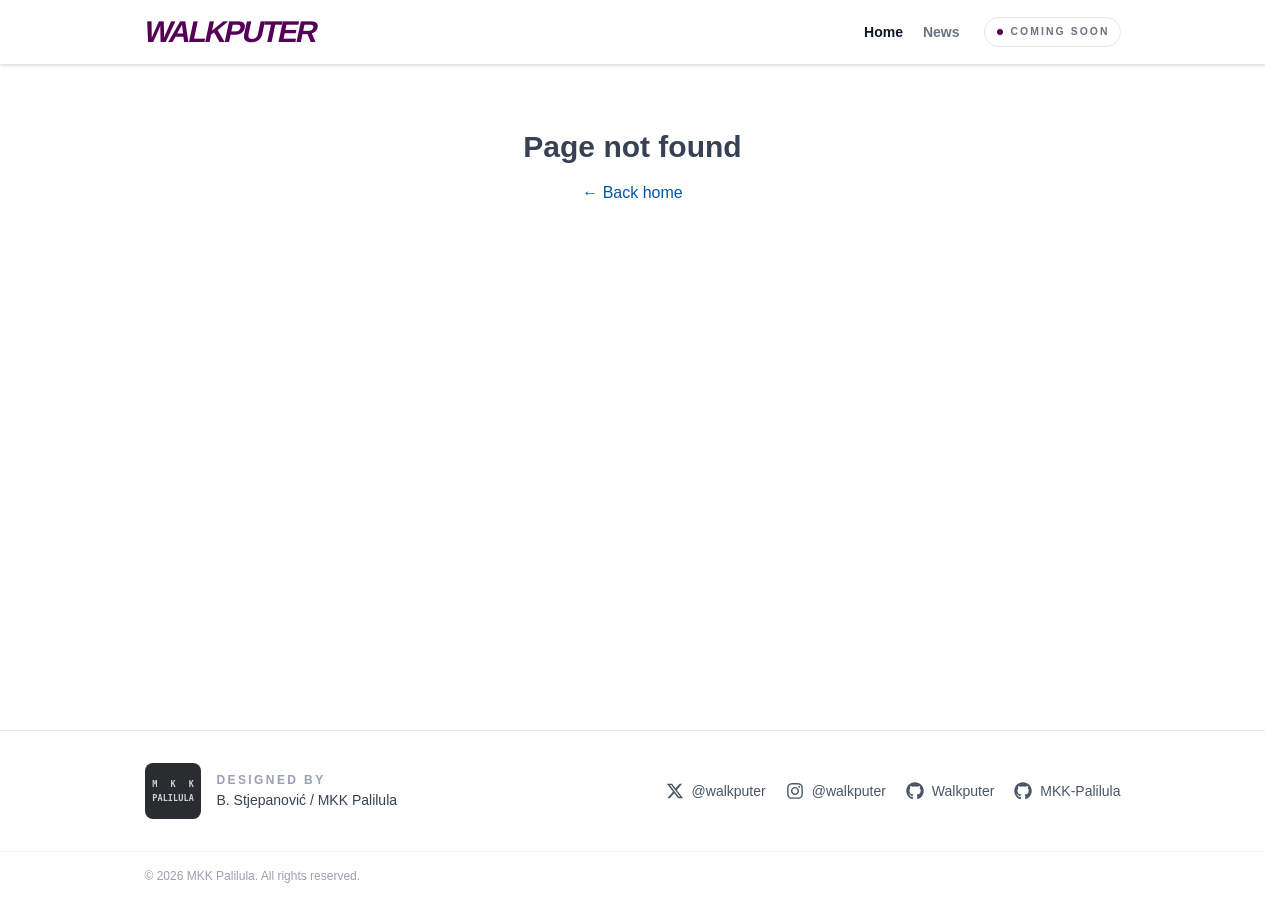
<file: index.html>
<!doctype html>
<html lang="en">
  <head>
    <meta charset="UTF-8" />
    <!-- The W from the wordmark: SVG for browsers that take it, the ICO and a
         48px-multiple PNG for search results, and the Apple touch icon. -->
    <link rel="icon" href="/favicon.ico" sizes="48x48" />
    <link rel="icon" type="image/svg+xml" href="/favicon.svg" />
    <link rel="icon" type="image/png" href="/favicon-96x96.png" sizes="96x96" />
    <link rel="apple-touch-icon" href="/apple-touch-icon.png" />
    <meta name="viewport" content="width=device-width, initial-scale=1.0" />
    <!-- The title, description, canonical URL and link-preview (Open Graph / X)
         tags are written per page by StaticPress, from `app.site` in
         StaticPress.config.tsx and each page's meta. -->
    <title>Walkputer — a pocket computer fantasy console by MKK Palilula</title>
    <meta data-sp-head name="description" content="Walkputer is a pocket computer fantasy console that runs on microcontrollers like the Raspberry Pi Pico, with its own code editor and compiler. Coming soon." />
    <meta data-sp-head name="robots" content="index, follow, max-image-preview:large" />
    <link data-sp-head rel="canonical" href="https://walkputer.com/" />
    <meta data-sp-head property="og:type" content="website" />
    <meta data-sp-head property="og:site_name" content="Walkputer" />
    <meta data-sp-head property="og:locale" content="en_US" />
    <meta data-sp-head property="og:title" content="Walkputer — a pocket computer fantasy console by MKK Palilula" />
    <meta data-sp-head property="og:description" content="Walkputer is a pocket computer fantasy console that runs on microcontrollers like the Raspberry Pi Pico, with its own code editor and compiler. Coming soon." />
    <meta data-sp-head property="og:url" content="https://walkputer.com/" />
    <meta data-sp-head property="og:image" content="https://walkputer.com/images/splash.png" />
    <meta data-sp-head property="og:image:alt" content="Walkputer's boot screen" />
    <meta data-sp-head property="og:image:width" content="640" />
    <meta data-sp-head property="og:image:height" content="480" />
    <meta data-sp-head name="twitter:card" content="summary_large_image" />
    <meta data-sp-head name="twitter:site" content="@walkputer" />
    <meta name="author" content="B. Stjepanović / MKK Palilula" />
    <link rel="alternate" type="text/plain" href="/llms.txt" title="LLM-readable summary" />
    <!-- Structured data for search engines and AI crawlers: the site, the
         device, who makes it. The plain-text version is /llms.txt. -->
    <script type="application/ld+json">
      {
        "@context": "https://schema.org",
        "@graph": [
          {
            "@type": "WebSite",
            "@id": "https://walkputer.com/#website",
            "url": "https://walkputer.com/",
            "name": "Walkputer",
            "inLanguage": "en",
            "publisher": { "@id": "https://mkk-palilula.com/#organization" },
            "about": { "@id": "https://walkputer.com/#product" }
          },
          {
            "@type": "Product",
            "@id": "https://walkputer.com/#product",
            "name": "Walkputer",
            "category": "Fantasy console",
            "description": "A pocket computer fantasy console — a small computer with simple, fixed limits, not just for games — that runs on microcontrollers like the Raspberry Pi Pico, in a Game Boy-like form factor with a D-pad and buttons under a 320×240 screen. It includes its own code editor and compiler, so programs are written and built on the device itself. Designed by B. Stjepanović / MKK Palilula. Coming soon.",
            "image": [
              "https://walkputer.com/images/splash.png",
              "https://walkputer.com/images/editor.png"
            ],
            "url": "https://walkputer.com/",
            "brand": { "@type": "Brand", "name": "Walkputer" },
            "manufacturer": { "@id": "https://mkk-palilula.com/#organization" },
            "sameAs": [
              "https://x.com/walkputer",
              "https://www.instagram.com/walkputer/",
              "https://github.com/Walkputer"
            ]
          },
          {
            "@type": "Organization",
            "@id": "https://mkk-palilula.com/#organization",
            "name": "MKK Palilula",
            "url": "https://mkk-palilula.com/",
            "logo": "https://mkk-palilula.com/logos/mkk-palilula-avatar.png",
            "sameAs": ["https://github.com/MKK-Palilula"]
          }
        ]
      }
    </script>
    <!-- Linked here (not imported from JS) so the prerendered HTML is styled
         without JavaScript, in both dev and the static build. -->
    <!-- Google tag (gtag.js) -->
    <script async src="https://www.googletagmanager.com/gtag/js?id=G-Z3KQYV33F5"></script>
    <script>
      window.dataLayer = window.dataLayer || [];
      function gtag(){dataLayer.push(arguments);}
      gtag('js', new Date());

      gtag('config', 'G-Z3KQYV33F5');
    </script>
    <script type="module" crossorigin src="/assets/index-7-iEKIUP.js"></script>
    <link rel="stylesheet" crossorigin href="/assets/index-C4h-mC7v.css">
  </head>
  <body>
    <div id="app"><div class="flex min-h-screen flex-col bg-white text-gray-900"><header class="sticky top-0 z-40 border-b border-gray-200 bg-white shadow-sm"><div class="mx-auto w-full max-w-5xl px-6 flex h-16 items-center justify-between gap-4"><a href="/" class="inline-flex items-center no-underline"><span class="inline-flex items-baseline gap-2 leading-none"><span class="inline-block -skew-x-12 text-3xl font-bold tracking-[-0.07em] text-brand-600">WALKPUTER</span></span></a><div class="flex items-center gap-6"><nav aria-label="Main"><ul class="flex items-center gap-5 text-sm font-semibold"><li><a href="/" aria-current="page" class="transition-colors text-gray-900">Home</a></li><li><a href="/news/" class="transition-colors text-gray-500 hover:text-gray-900">News</a></li></ul></nav><span class="hidden shrink-0 items-center gap-2 rounded-full border border-gray-200 py-1.5 pl-3 pr-[calc(0.75rem-0.2em)] text-[0.65rem] font-semibold uppercase tracking-[0.2em] text-gray-500 sm:inline-flex"><span class="h-1.5 w-1.5 rounded-full bg-brand-600 motion-safe:animate-pulse"></span>Coming soon</span></div></div></header><main class="mx-auto w-full max-w-5xl px-6 flex-1 py-16"><div class="mx-auto max-w-4xl"><div class="prose prose-slate prose-a:text-primary-600 prose-a:no-underline prose-a:hover:underline mx-auto max-w-2xl text-lg"><p>Walkputer is a pocket computer fantasy console. Like other fantasy consoles,
it&#39;s a small computer with simple, fixed limits. It includes its
own code editor, compiler and tools, so programs are written and built on the device
itself.</p>
<p>It runs on microcontrollers like the Raspberry Pi Pico, in a Game Boy-like
form factor: a D-pad and buttons under a 320×240 screen.</p>
</div><div class="mt-12 grid gap-8 sm:grid-cols-2"><figure><div class="rounded-2xl bg-gray-900 p-3 shadow-sm"><img src="/images/splash.png" width="640" height="480" alt="Walkputer's boot screen" class="block w-full rounded [image-rendering:pixelated]"/></div><figcaption class="mt-3 text-center text-sm text-gray-500">The boot screen</figcaption></figure><figure><div class="rounded-2xl bg-gray-900 p-3 shadow-sm"><img src="/images/editor.png" width="640" height="480" alt="The code editor with a function open and its edit menu" class="block w-full rounded [image-rendering:pixelated]"/></div><figcaption class="mt-3 text-center text-sm text-gray-500">The code editor: edits are picked from menus</figcaption></figure></div><p class="mx-auto mt-12 max-w-md text-center text-sm text-gray-500">Walkputer is coming soon. Updates on the hardware, the system and its apps are posted in the <a href="/news/" class="font-medium text-gray-700 underline decoration-gray-300 underline-offset-2 hover:text-gray-900 hover:decoration-gray-500">news</a> — you can also follow <a href="https://x.com/walkputer" target="_blank" rel="noopener noreferrer" class="font-medium text-gray-700 underline decoration-gray-300 underline-offset-2 hover:text-gray-900 hover:decoration-gray-500">@walkputer</a> on X or <a href="https://www.instagram.com/walkputer/" target="_blank" rel="noopener noreferrer" class="font-medium text-gray-700 underline decoration-gray-300 underline-offset-2 hover:text-gray-900 hover:decoration-gray-500">@walkputer</a> on Instagram.</p></div></main><footer class="border-t border-gray-200 bg-white text-sm text-gray-500"><div class="mx-auto w-full max-w-5xl px-6 flex flex-col items-center gap-6 py-8 sm:flex-row sm:justify-between"><a href="https://mkk-palilula.com" class="group flex items-center gap-4 no-underline"><img src="/logos/mkk-palilula-avatar.svg" alt width="56" height="56" class="h-14 w-14 rounded-lg"/><span class="flex flex-col gap-1 text-left leading-tight"><span class="text-xs font-semibold uppercase tracking-[0.2em] text-gray-400">Designed by</span><span class="font-medium text-gray-700 group-hover:text-gray-900">B. Stjepanović / MKK Palilula</span></span></a><ul class="flex flex-wrap items-center justify-center gap-x-5 gap-y-2"><li><a href="https://x.com/walkputer" target="_blank" rel="noopener noreferrer" class="flex items-center gap-2 text-gray-600 transition-colors hover:text-gray-900"><svg viewBox="0 0 512 512" width="18" height="18" fill="currentColor" role="img" aria-label="X" class="inline-block shrink-0"><title>X</title><path d="M389.2 48h70.6L305.6 224.2 487 464H345L233.7 318.6 106.5 464H35.8L200.7 275.5 26.8 48H172.4L272.9 180.9 389.2 48zM364.4 421.8h39.1L151.1 88h-42L364.4 421.8z"></path></svg>@walkputer</a></li><li><a href="https://www.instagram.com/walkputer/" target="_blank" rel="noopener noreferrer" class="flex items-center gap-2 text-gray-600 transition-colors hover:text-gray-900"><svg viewBox="0 0 448 512" width="18" height="18" fill="currentColor" role="img" aria-label="Instagram" class="inline-block shrink-0"><title>Instagram</title><path d="M224.1 141c-63.6 0-114.9 51.3-114.9 114.9s51.3 114.9 114.9 114.9S339 319.5 339 255.9 287.7 141 224.1 141zm0 189.6c-41.1 0-74.7-33.5-74.7-74.7s33.5-74.7 74.7-74.7 74.7 33.5 74.7 74.7-33.6 74.7-74.7 74.7zm146.4-194.3c0 14.9-12 26.8-26.8 26.8-14.9 0-26.8-12-26.8-26.8s12-26.8 26.8-26.8 26.8 12 26.8 26.8zm76.1 27.2c-1.7-35.9-9.9-67.7-36.2-93.9-26.2-26.2-58-34.4-93.9-36.2-37-2.1-147.9-2.1-184.9 0-35.8 1.7-67.6 9.9-93.9 36.1s-34.4 58-36.2 93.9c-2.1 37-2.1 147.9 0 184.9 1.7 35.9 9.9 67.7 36.2 93.9s58 34.4 93.9 36.2c37 2.1 147.9 2.1 184.9 0 35.9-1.7 67.7-9.9 93.9-36.2 26.2-26.2 34.4-58 36.2-93.9 2.1-37 2.1-147.8 0-184.8zM398.8 388c-7.8 19.6-22.9 34.7-42.6 42.6-29.5 11.7-99.5 9-132.1 9s-102.7 2.6-132.1-9c-19.6-7.8-34.7-22.9-42.6-42.6-11.7-29.5-9-99.5-9-132.1s-2.6-102.7 9-132.1c7.8-19.6 22.9-34.7 42.6-42.6 29.5-11.7 99.5-9 132.1-9s102.7-2.6 132.1 9c19.6 7.8 34.7 22.9 42.6 42.6 11.7 29.5 9 99.5 9 132.1s2.7 102.7-9 132.1z"></path></svg>@walkputer</a></li><li><a href="https://github.com/Walkputer" target="_blank" rel="noopener noreferrer" class="flex items-center gap-2 text-gray-600 transition-colors hover:text-gray-900"><svg viewBox="0 0 496 512" width="18" height="18" fill="currentColor" role="img" aria-label="GitHub" class="inline-block shrink-0"><title>GitHub</title><path d="M165.9 397.4c0 2-2.3 3.6-5.2 3.6-3.3.3-5.6-1.3-5.6-3.6 0-2 2.3-3.6 5.2-3.6 3-.3 5.6 1.3 5.6 3.6zm-31.1-4.5c-.7 2 1.3 4.3 4.3 4.9 2.6 1 5.6 0 6.2-2s-1.3-4.3-4.3-5.2c-2.6-.7-5.5.3-6.2 2.3zm44.2-1.7c-2.9.7-4.9 2.6-4.6 4.9.3 2 2.9 3.3 5.9 2.6 2.9-.7 4.9-2.6 4.6-4.6-.3-1.9-3-3.2-5.9-2.9zM244.8 8C106.1 8 0 113.3 0 252c0 110.9 69.8 205.8 169.5 239.2 12.8 2.3 17.3-5.6 17.3-12.1 0-6.2-.3-40.4-.3-61.4 0 0-70 15-84.7-29.8 0 0-11.4-29.1-27.8-36.6 0 0-22.9-15.7 1.6-15.4 0 0 24.9 2 38.6 25.8 21.9 38.6 58.6 27.5 72.9 20.9 2.3-16 8.8-27.1 16-33.7-55.9-6.2-112.3-14.3-112.3-110.5 0-27.5 7.6-41.3 23.6-58.9-2.6-6.5-11.1-33.3 2.6-67.9 20.9-6.5 69 27 69 27 20-5.6 41.5-8.5 62.8-8.5s42.8 2.9 62.8 8.5c0 0 48.1-33.6 69-27 13.7 34.7 5.2 61.4 2.6 67.9 16 17.7 25.8 31.5 25.8 58.9 0 96.5-58.9 104.2-114.8 110.5 9.2 7.9 17 22.9 17 46.4 0 33.7-.3 75.4-.3 83.6 0 6.5 4.6 14.4 17.3 12.1C428.2 457.8 496 362.9 496 252 496 113.3 383.5 8 244.8 8zM97.2 352.9c-1.3 1-1 3.3.7 5.2 1.6 1.6 3.9 2.3 5.2 1 1.3-1 1-3.3-.7-5.2-1.6-1.6-3.9-2.3-5.2-1zm-10.8-8.1c-.7 1.3.3 2.9 2.3 3.9 1.6 1 3.6.7 4.3-.7.7-1.3-.3-2.9-2.3-3.9-2-.6-3.6-.3-4.3.7zm32.4 35.6c-1.6 1.3-1 4.3 1.3 6.2 2.3 2.3 5.2 2.6 6.5 1 1.3-1.3.7-4.3-1.3-6.2-2.2-2.3-5.2-2.6-6.5-1zm-11.4-14.7c-1.6 1-1.6 3.6 0 5.9 1.6 2.3 4.3 3.3 5.6 2.3 1.6-1.3 1.6-3.9 0-6.2-1.4-2.3-4-3.3-5.6-2z"></path></svg>Walkputer</a></li><li><a href="https://github.com/MKK-Palilula" target="_blank" rel="noopener noreferrer" class="flex items-center gap-2 text-gray-600 transition-colors hover:text-gray-900"><svg viewBox="0 0 496 512" width="18" height="18" fill="currentColor" role="img" aria-label="GitHub" class="inline-block shrink-0"><title>GitHub</title><path d="M165.9 397.4c0 2-2.3 3.6-5.2 3.6-3.3.3-5.6-1.3-5.6-3.6 0-2 2.3-3.6 5.2-3.6 3-.3 5.6 1.3 5.6 3.6zm-31.1-4.5c-.7 2 1.3 4.3 4.3 4.9 2.6 1 5.6 0 6.2-2s-1.3-4.3-4.3-5.2c-2.6-.7-5.5.3-6.2 2.3zm44.2-1.7c-2.9.7-4.9 2.6-4.6 4.9.3 2 2.9 3.3 5.9 2.6 2.9-.7 4.9-2.6 4.6-4.6-.3-1.9-3-3.2-5.9-2.9zM244.8 8C106.1 8 0 113.3 0 252c0 110.9 69.8 205.8 169.5 239.2 12.8 2.3 17.3-5.6 17.3-12.1 0-6.2-.3-40.4-.3-61.4 0 0-70 15-84.7-29.8 0 0-11.4-29.1-27.8-36.6 0 0-22.9-15.7 1.6-15.4 0 0 24.9 2 38.6 25.8 21.9 38.6 58.6 27.5 72.9 20.9 2.3-16 8.8-27.1 16-33.7-55.9-6.2-112.3-14.3-112.3-110.5 0-27.5 7.6-41.3 23.6-58.9-2.6-6.5-11.1-33.3 2.6-67.9 20.9-6.5 69 27 69 27 20-5.6 41.5-8.5 62.8-8.5s42.8 2.9 62.8 8.5c0 0 48.1-33.6 69-27 13.7 34.7 5.2 61.4 2.6 67.9 16 17.7 25.8 31.5 25.8 58.9 0 96.5-58.9 104.2-114.8 110.5 9.2 7.9 17 22.9 17 46.4 0 33.7-.3 75.4-.3 83.6 0 6.5 4.6 14.4 17.3 12.1C428.2 457.8 496 362.9 496 252 496 113.3 383.5 8 244.8 8zM97.2 352.9c-1.3 1-1 3.3.7 5.2 1.6 1.6 3.9 2.3 5.2 1 1.3-1 1-3.3-.7-5.2-1.6-1.6-3.9-2.3-5.2-1zm-10.8-8.1c-.7 1.3.3 2.9 2.3 3.9 1.6 1 3.6.7 4.3-.7.7-1.3-.3-2.9-2.3-3.9-2-.6-3.6-.3-4.3.7zm32.4 35.6c-1.6 1.3-1 4.3 1.3 6.2 2.3 2.3 5.2 2.6 6.5 1 1.3-1.3.7-4.3-1.3-6.2-2.2-2.3-5.2-2.6-6.5-1zm-11.4-14.7c-1.6 1-1.6 3.6 0 5.9 1.6 2.3 4.3 3.3 5.6 2.3 1.6-1.3 1.6-3.9 0-6.2-1.4-2.3-4-3.3-5.6-2z"></path></svg>MKK-Palilula</a></li></ul></div><div class="border-t border-gray-100"><div class="mx-auto w-full max-w-5xl px-6 py-4 text-center text-xs text-gray-400 sm:text-left">© 2026 MKK Palilula. All rights reserved.</div></div></footer></div><script type="isodata"></script></div>
    <!-- StaticPress injects the client entry (it imports ./src/site.config). -->
  </body>
</html>
</file>
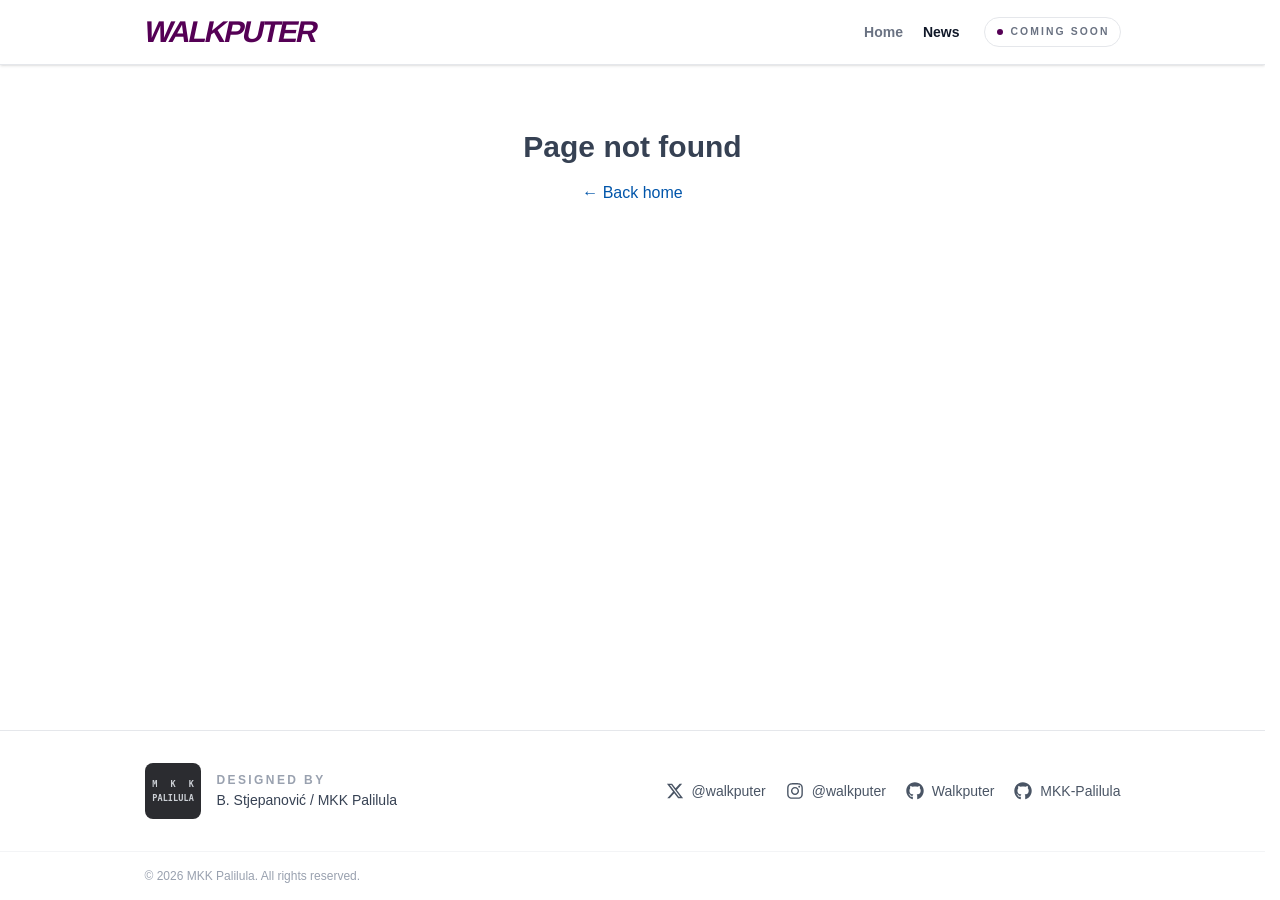
<file: news/index.html>
<!doctype html>
<html lang="en">
  <head>
    <meta charset="UTF-8" />
    <!-- The W from the wordmark: SVG for browsers that take it, the ICO and a
         48px-multiple PNG for search results, and the Apple touch icon. -->
    <link rel="icon" href="/favicon.ico" sizes="48x48" />
    <link rel="icon" type="image/svg+xml" href="/favicon.svg" />
    <link rel="icon" type="image/png" href="/favicon-96x96.png" sizes="96x96" />
    <link rel="apple-touch-icon" href="/apple-touch-icon.png" />
    <meta name="viewport" content="width=device-width, initial-scale=1.0" />
    <!-- The title, description, canonical URL and link-preview (Open Graph / X)
         tags are written per page by StaticPress, from `app.site` in
         StaticPress.config.tsx and each page's meta. -->
    <title>News — Walkputer</title>
    <meta data-sp-head name="description" content="Updates on Walkputer, the pocket computer fantasy console: where it stands and what's next." />
    <meta data-sp-head name="robots" content="index, follow, max-image-preview:large" />
    <link data-sp-head rel="canonical" href="https://walkputer.com/news/" />
    <meta data-sp-head property="og:type" content="website" />
    <meta data-sp-head property="og:site_name" content="Walkputer" />
    <meta data-sp-head property="og:locale" content="en_US" />
    <meta data-sp-head property="og:title" content="News" />
    <meta data-sp-head property="og:description" content="Updates on Walkputer, the pocket computer fantasy console: where it stands and what's next." />
    <meta data-sp-head property="og:url" content="https://walkputer.com/news/" />
    <meta data-sp-head property="og:image" content="https://walkputer.com/images/splash.png" />
    <meta data-sp-head property="og:image:alt" content="Walkputer's boot screen" />
    <meta data-sp-head property="og:image:width" content="640" />
    <meta data-sp-head property="og:image:height" content="480" />
    <meta data-sp-head name="twitter:card" content="summary_large_image" />
    <meta data-sp-head name="twitter:site" content="@walkputer" />
    <meta name="author" content="B. Stjepanović / MKK Palilula" />
    <link rel="alternate" type="text/plain" href="/llms.txt" title="LLM-readable summary" />
    <!-- Structured data for search engines and AI crawlers: the site, the
         device, who makes it. The plain-text version is /llms.txt. -->
    <script type="application/ld+json">
      {
        "@context": "https://schema.org",
        "@graph": [
          {
            "@type": "WebSite",
            "@id": "https://walkputer.com/#website",
            "url": "https://walkputer.com/",
            "name": "Walkputer",
            "inLanguage": "en",
            "publisher": { "@id": "https://mkk-palilula.com/#organization" },
            "about": { "@id": "https://walkputer.com/#product" }
          },
          {
            "@type": "Product",
            "@id": "https://walkputer.com/#product",
            "name": "Walkputer",
            "category": "Fantasy console",
            "description": "A pocket computer fantasy console — a small computer with simple, fixed limits, not just for games — that runs on microcontrollers like the Raspberry Pi Pico, in a Game Boy-like form factor with a D-pad and buttons under a 320×240 screen. It includes its own code editor and compiler, so programs are written and built on the device itself. Designed by B. Stjepanović / MKK Palilula. Coming soon.",
            "image": [
              "https://walkputer.com/images/splash.png",
              "https://walkputer.com/images/editor.png"
            ],
            "url": "https://walkputer.com/",
            "brand": { "@type": "Brand", "name": "Walkputer" },
            "manufacturer": { "@id": "https://mkk-palilula.com/#organization" },
            "sameAs": [
              "https://x.com/walkputer",
              "https://www.instagram.com/walkputer/",
              "https://github.com/Walkputer"
            ]
          },
          {
            "@type": "Organization",
            "@id": "https://mkk-palilula.com/#organization",
            "name": "MKK Palilula",
            "url": "https://mkk-palilula.com/",
            "logo": "https://mkk-palilula.com/logos/mkk-palilula-avatar.png",
            "sameAs": ["https://github.com/MKK-Palilula"]
          }
        ]
      }
    </script>
    <!-- Linked here (not imported from JS) so the prerendered HTML is styled
         without JavaScript, in both dev and the static build. -->
    <!-- Google tag (gtag.js) -->
    <script async src="https://www.googletagmanager.com/gtag/js?id=G-Z3KQYV33F5"></script>
    <script>
      window.dataLayer = window.dataLayer || [];
      function gtag(){dataLayer.push(arguments);}
      gtag('js', new Date());

      gtag('config', 'G-Z3KQYV33F5');
    </script>
    <script type="module" crossorigin src="/assets/index-7-iEKIUP.js"></script>
    <link rel="stylesheet" crossorigin href="/assets/index-C4h-mC7v.css">
  </head>
  <body>
    <div id="app"><div class="flex min-h-screen flex-col bg-white text-gray-900"><header class="sticky top-0 z-40 border-b border-gray-200 bg-white shadow-sm"><div class="mx-auto w-full max-w-5xl px-6 flex h-16 items-center justify-between gap-4"><a href="/" class="inline-flex items-center no-underline"><span class="inline-flex items-baseline gap-2 leading-none"><span class="inline-block -skew-x-12 text-3xl font-bold tracking-[-0.07em] text-brand-600">WALKPUTER</span></span></a><div class="flex items-center gap-6"><nav aria-label="Main"><ul class="flex items-center gap-5 text-sm font-semibold"><li><a href="/" class="transition-colors text-gray-500 hover:text-gray-900">Home</a></li><li><a href="/news/" aria-current="page" class="transition-colors text-gray-900">News</a></li></ul></nav><span class="hidden shrink-0 items-center gap-2 rounded-full border border-gray-200 py-1.5 pl-3 pr-[calc(0.75rem-0.2em)] text-[0.65rem] font-semibold uppercase tracking-[0.2em] text-gray-500 sm:inline-flex"><span class="h-1.5 w-1.5 rounded-full bg-brand-600 motion-safe:animate-pulse"></span>Coming soon</span></div></div></header><main class="mx-auto w-full max-w-5xl px-6 flex-1 py-16"><div class="mx-auto flex max-w-4xl flex-col gap-10 lg:flex-row lg:items-start"><div class="min-w-0 flex-1"><ul class="divide-y divide-gray-200"><li class="py-6 first:pt-0"><a href="/news/walkputer-state-and-roadmap/" class="group block"><time datetime="2026-11-16" class="text-xs font-semibold uppercase tracking-[0.15em] text-gray-500">November 16, 2026</time><h2 class="mt-1 text-xl font-semibold text-gray-800 group-hover:text-primary-600">Walkputer: where it stands and what's next</h2><p class="mt-2 max-w-2xl leading-relaxed text-gray-600">Walkputer now builds its own software on the device. Here's the state of the software and the hardware, and the roadmap to the first release and beyond.</p></a></li></ul></div><aside class="space-y-8 lg:w-60 lg:shrink-0"><div><p class="text-xs font-semibold uppercase tracking-[0.2em] text-gray-500">Follow</p><ul class="mt-3 grid grid-cols-2 gap-1 lg:grid-cols-1"><li><a href="https://x.com/walkputer" target="_blank" rel="noopener noreferrer" class="flex items-center gap-2 rounded-md px-2 py-1 text-gray-700 transition-colors hover:bg-gray-100 hover:text-primary-700"><span class="flex h-6 w-6 shrink-0 items-center justify-center"><svg viewBox="0 0 512 512" width="18" height="18" fill="currentColor" aria-hidden="true" class="inline-block shrink-0"><path d="M389.2 48h70.6L305.6 224.2 487 464H345L233.7 318.6 106.5 464H35.8L200.7 275.5 26.8 48H172.4L272.9 180.9 389.2 48zM364.4 421.8h39.1L151.1 88h-42L364.4 421.8z"></path></svg></span>@walkputer</a></li><li><a href="https://www.instagram.com/walkputer/" target="_blank" rel="noopener noreferrer" class="flex items-center gap-2 rounded-md px-2 py-1 text-gray-700 transition-colors hover:bg-gray-100 hover:text-primary-700"><span class="flex h-6 w-6 shrink-0 items-center justify-center"><svg viewBox="0 0 448 512" width="18" height="18" fill="currentColor" aria-hidden="true" class="inline-block shrink-0"><path d="M224.1 141c-63.6 0-114.9 51.3-114.9 114.9s51.3 114.9 114.9 114.9S339 319.5 339 255.9 287.7 141 224.1 141zm0 189.6c-41.1 0-74.7-33.5-74.7-74.7s33.5-74.7 74.7-74.7 74.7 33.5 74.7 74.7-33.6 74.7-74.7 74.7zm146.4-194.3c0 14.9-12 26.8-26.8 26.8-14.9 0-26.8-12-26.8-26.8s12-26.8 26.8-26.8 26.8 12 26.8 26.8zm76.1 27.2c-1.7-35.9-9.9-67.7-36.2-93.9-26.2-26.2-58-34.4-93.9-36.2-37-2.1-147.9-2.1-184.9 0-35.8 1.7-67.6 9.9-93.9 36.1s-34.4 58-36.2 93.9c-2.1 37-2.1 147.9 0 184.9 1.7 35.9 9.9 67.7 36.2 93.9s58 34.4 93.9 36.2c37 2.1 147.9 2.1 184.9 0 35.9-1.7 67.7-9.9 93.9-36.2 26.2-26.2 34.4-58 36.2-93.9 2.1-37 2.1-147.8 0-184.8zM398.8 388c-7.8 19.6-22.9 34.7-42.6 42.6-29.5 11.7-99.5 9-132.1 9s-102.7 2.6-132.1-9c-19.6-7.8-34.7-22.9-42.6-42.6-11.7-29.5-9-99.5-9-132.1s-2.6-102.7 9-132.1c7.8-19.6 22.9-34.7 42.6-42.6 29.5-11.7 99.5-9 132.1-9s102.7-2.6 132.1 9c19.6 7.8 34.7 22.9 42.6 42.6 11.7 29.5 9 99.5 9 132.1s2.7 102.7-9 132.1z"></path></svg></span>@walkputer</a></li><li><a href="https://github.com/Walkputer" target="_blank" rel="noopener noreferrer" class="flex items-center gap-2 rounded-md px-2 py-1 text-gray-700 transition-colors hover:bg-gray-100 hover:text-primary-700"><span class="flex h-6 w-6 shrink-0 items-center justify-center"><svg viewBox="0 0 496 512" width="18" height="18" fill="currentColor" aria-hidden="true" class="inline-block shrink-0"><path d="M165.9 397.4c0 2-2.3 3.6-5.2 3.6-3.3.3-5.6-1.3-5.6-3.6 0-2 2.3-3.6 5.2-3.6 3-.3 5.6 1.3 5.6 3.6zm-31.1-4.5c-.7 2 1.3 4.3 4.3 4.9 2.6 1 5.6 0 6.2-2s-1.3-4.3-4.3-5.2c-2.6-.7-5.5.3-6.2 2.3zm44.2-1.7c-2.9.7-4.9 2.6-4.6 4.9.3 2 2.9 3.3 5.9 2.6 2.9-.7 4.9-2.6 4.6-4.6-.3-1.9-3-3.2-5.9-2.9zM244.8 8C106.1 8 0 113.3 0 252c0 110.9 69.8 205.8 169.5 239.2 12.8 2.3 17.3-5.6 17.3-12.1 0-6.2-.3-40.4-.3-61.4 0 0-70 15-84.7-29.8 0 0-11.4-29.1-27.8-36.6 0 0-22.9-15.7 1.6-15.4 0 0 24.9 2 38.6 25.8 21.9 38.6 58.6 27.5 72.9 20.9 2.3-16 8.8-27.1 16-33.7-55.9-6.2-112.3-14.3-112.3-110.5 0-27.5 7.6-41.3 23.6-58.9-2.6-6.5-11.1-33.3 2.6-67.9 20.9-6.5 69 27 69 27 20-5.6 41.5-8.5 62.8-8.5s42.8 2.9 62.8 8.5c0 0 48.1-33.6 69-27 13.7 34.7 5.2 61.4 2.6 67.9 16 17.7 25.8 31.5 25.8 58.9 0 96.5-58.9 104.2-114.8 110.5 9.2 7.9 17 22.9 17 46.4 0 33.7-.3 75.4-.3 83.6 0 6.5 4.6 14.4 17.3 12.1C428.2 457.8 496 362.9 496 252 496 113.3 383.5 8 244.8 8zM97.2 352.9c-1.3 1-1 3.3.7 5.2 1.6 1.6 3.9 2.3 5.2 1 1.3-1 1-3.3-.7-5.2-1.6-1.6-3.9-2.3-5.2-1zm-10.8-8.1c-.7 1.3.3 2.9 2.3 3.9 1.6 1 3.6.7 4.3-.7.7-1.3-.3-2.9-2.3-3.9-2-.6-3.6-.3-4.3.7zm32.4 35.6c-1.6 1.3-1 4.3 1.3 6.2 2.3 2.3 5.2 2.6 6.5 1 1.3-1.3.7-4.3-1.3-6.2-2.2-2.3-5.2-2.6-6.5-1zm-11.4-14.7c-1.6 1-1.6 3.6 0 5.9 1.6 2.3 4.3 3.3 5.6 2.3 1.6-1.3 1.6-3.9 0-6.2-1.4-2.3-4-3.3-5.6-2z"></path></svg></span>Walkputer</a></li><li><a href="https://github.com/MKK-Palilula" target="_blank" rel="noopener noreferrer" class="flex items-center gap-2 rounded-md px-2 py-1 text-gray-700 transition-colors hover:bg-gray-100 hover:text-primary-700"><span class="flex h-6 w-6 shrink-0 items-center justify-center"><svg viewBox="0 0 496 512" width="18" height="18" fill="currentColor" aria-hidden="true" class="inline-block shrink-0"><path d="M165.9 397.4c0 2-2.3 3.6-5.2 3.6-3.3.3-5.6-1.3-5.6-3.6 0-2 2.3-3.6 5.2-3.6 3-.3 5.6 1.3 5.6 3.6zm-31.1-4.5c-.7 2 1.3 4.3 4.3 4.9 2.6 1 5.6 0 6.2-2s-1.3-4.3-4.3-5.2c-2.6-.7-5.5.3-6.2 2.3zm44.2-1.7c-2.9.7-4.9 2.6-4.6 4.9.3 2 2.9 3.3 5.9 2.6 2.9-.7 4.9-2.6 4.6-4.6-.3-1.9-3-3.2-5.9-2.9zM244.8 8C106.1 8 0 113.3 0 252c0 110.9 69.8 205.8 169.5 239.2 12.8 2.3 17.3-5.6 17.3-12.1 0-6.2-.3-40.4-.3-61.4 0 0-70 15-84.7-29.8 0 0-11.4-29.1-27.8-36.6 0 0-22.9-15.7 1.6-15.4 0 0 24.9 2 38.6 25.8 21.9 38.6 58.6 27.5 72.9 20.9 2.3-16 8.8-27.1 16-33.7-55.9-6.2-112.3-14.3-112.3-110.5 0-27.5 7.6-41.3 23.6-58.9-2.6-6.5-11.1-33.3 2.6-67.9 20.9-6.5 69 27 69 27 20-5.6 41.5-8.5 62.8-8.5s42.8 2.9 62.8 8.5c0 0 48.1-33.6 69-27 13.7 34.7 5.2 61.4 2.6 67.9 16 17.7 25.8 31.5 25.8 58.9 0 96.5-58.9 104.2-114.8 110.5 9.2 7.9 17 22.9 17 46.4 0 33.7-.3 75.4-.3 83.6 0 6.5 4.6 14.4 17.3 12.1C428.2 457.8 496 362.9 496 252 496 113.3 383.5 8 244.8 8zM97.2 352.9c-1.3 1-1 3.3.7 5.2 1.6 1.6 3.9 2.3 5.2 1 1.3-1 1-3.3-.7-5.2-1.6-1.6-3.9-2.3-5.2-1zm-10.8-8.1c-.7 1.3.3 2.9 2.3 3.9 1.6 1 3.6.7 4.3-.7.7-1.3-.3-2.9-2.3-3.9-2-.6-3.6-.3-4.3.7zm32.4 35.6c-1.6 1.3-1 4.3 1.3 6.2 2.3 2.3 5.2 2.6 6.5 1 1.3-1.3.7-4.3-1.3-6.2-2.2-2.3-5.2-2.6-6.5-1zm-11.4-14.7c-1.6 1-1.6 3.6 0 5.9 1.6 2.3 4.3 3.3 5.6 2.3 1.6-1.3 1.6-3.9 0-6.2-1.4-2.3-4-3.3-5.6-2z"></path></svg></span>MKK-Palilula</a></li></ul></div></aside></div></main><footer class="border-t border-gray-200 bg-white text-sm text-gray-500"><div class="mx-auto w-full max-w-5xl px-6 flex flex-col items-center gap-6 py-8 sm:flex-row sm:justify-between"><a href="https://mkk-palilula.com" class="group flex items-center gap-4 no-underline"><img src="/logos/mkk-palilula-avatar.svg" alt width="56" height="56" class="h-14 w-14 rounded-lg"/><span class="flex flex-col gap-1 text-left leading-tight"><span class="text-xs font-semibold uppercase tracking-[0.2em] text-gray-400">Designed by</span><span class="font-medium text-gray-700 group-hover:text-gray-900">B. Stjepanović / MKK Palilula</span></span></a><ul class="flex flex-wrap items-center justify-center gap-x-5 gap-y-2"><li><a href="https://x.com/walkputer" target="_blank" rel="noopener noreferrer" class="flex items-center gap-2 text-gray-600 transition-colors hover:text-gray-900"><svg viewBox="0 0 512 512" width="18" height="18" fill="currentColor" role="img" aria-label="X" class="inline-block shrink-0"><title>X</title><path d="M389.2 48h70.6L305.6 224.2 487 464H345L233.7 318.6 106.5 464H35.8L200.7 275.5 26.8 48H172.4L272.9 180.9 389.2 48zM364.4 421.8h39.1L151.1 88h-42L364.4 421.8z"></path></svg>@walkputer</a></li><li><a href="https://www.instagram.com/walkputer/" target="_blank" rel="noopener noreferrer" class="flex items-center gap-2 text-gray-600 transition-colors hover:text-gray-900"><svg viewBox="0 0 448 512" width="18" height="18" fill="currentColor" role="img" aria-label="Instagram" class="inline-block shrink-0"><title>Instagram</title><path d="M224.1 141c-63.6 0-114.9 51.3-114.9 114.9s51.3 114.9 114.9 114.9S339 319.5 339 255.9 287.7 141 224.1 141zm0 189.6c-41.1 0-74.7-33.5-74.7-74.7s33.5-74.7 74.7-74.7 74.7 33.5 74.7 74.7-33.6 74.7-74.7 74.7zm146.4-194.3c0 14.9-12 26.8-26.8 26.8-14.9 0-26.8-12-26.8-26.8s12-26.8 26.8-26.8 26.8 12 26.8 26.8zm76.1 27.2c-1.7-35.9-9.9-67.7-36.2-93.9-26.2-26.2-58-34.4-93.9-36.2-37-2.1-147.9-2.1-184.9 0-35.8 1.7-67.6 9.9-93.9 36.1s-34.4 58-36.2 93.9c-2.1 37-2.1 147.9 0 184.9 1.7 35.9 9.9 67.7 36.2 93.9s58 34.4 93.9 36.2c37 2.1 147.9 2.1 184.9 0 35.9-1.7 67.7-9.9 93.9-36.2 26.2-26.2 34.4-58 36.2-93.9 2.1-37 2.1-147.8 0-184.8zM398.8 388c-7.8 19.6-22.9 34.7-42.6 42.6-29.5 11.7-99.5 9-132.1 9s-102.7 2.6-132.1-9c-19.6-7.8-34.7-22.9-42.6-42.6-11.7-29.5-9-99.5-9-132.1s-2.6-102.7 9-132.1c7.8-19.6 22.9-34.7 42.6-42.6 29.5-11.7 99.5-9 132.1-9s102.7-2.6 132.1 9c19.6 7.8 34.7 22.9 42.6 42.6 11.7 29.5 9 99.5 9 132.1s2.7 102.7-9 132.1z"></path></svg>@walkputer</a></li><li><a href="https://github.com/Walkputer" target="_blank" rel="noopener noreferrer" class="flex items-center gap-2 text-gray-600 transition-colors hover:text-gray-900"><svg viewBox="0 0 496 512" width="18" height="18" fill="currentColor" role="img" aria-label="GitHub" class="inline-block shrink-0"><title>GitHub</title><path d="M165.9 397.4c0 2-2.3 3.6-5.2 3.6-3.3.3-5.6-1.3-5.6-3.6 0-2 2.3-3.6 5.2-3.6 3-.3 5.6 1.3 5.6 3.6zm-31.1-4.5c-.7 2 1.3 4.3 4.3 4.9 2.6 1 5.6 0 6.2-2s-1.3-4.3-4.3-5.2c-2.6-.7-5.5.3-6.2 2.3zm44.2-1.7c-2.9.7-4.9 2.6-4.6 4.9.3 2 2.9 3.3 5.9 2.6 2.9-.7 4.9-2.6 4.6-4.6-.3-1.9-3-3.2-5.9-2.9zM244.8 8C106.1 8 0 113.3 0 252c0 110.9 69.8 205.8 169.5 239.2 12.8 2.3 17.3-5.6 17.3-12.1 0-6.2-.3-40.4-.3-61.4 0 0-70 15-84.7-29.8 0 0-11.4-29.1-27.8-36.6 0 0-22.9-15.7 1.6-15.4 0 0 24.9 2 38.6 25.8 21.9 38.6 58.6 27.5 72.9 20.9 2.3-16 8.8-27.1 16-33.7-55.9-6.2-112.3-14.3-112.3-110.5 0-27.5 7.6-41.3 23.6-58.9-2.6-6.5-11.1-33.3 2.6-67.9 20.9-6.5 69 27 69 27 20-5.6 41.5-8.5 62.8-8.5s42.8 2.9 62.8 8.5c0 0 48.1-33.6 69-27 13.7 34.7 5.2 61.4 2.6 67.9 16 17.7 25.8 31.5 25.8 58.9 0 96.5-58.9 104.2-114.8 110.5 9.2 7.9 17 22.9 17 46.4 0 33.7-.3 75.4-.3 83.6 0 6.5 4.6 14.4 17.3 12.1C428.2 457.8 496 362.9 496 252 496 113.3 383.5 8 244.8 8zM97.2 352.9c-1.3 1-1 3.3.7 5.2 1.6 1.6 3.9 2.3 5.2 1 1.3-1 1-3.3-.7-5.2-1.6-1.6-3.9-2.3-5.2-1zm-10.8-8.1c-.7 1.3.3 2.9 2.3 3.9 1.6 1 3.6.7 4.3-.7.7-1.3-.3-2.9-2.3-3.9-2-.6-3.6-.3-4.3.7zm32.4 35.6c-1.6 1.3-1 4.3 1.3 6.2 2.3 2.3 5.2 2.6 6.5 1 1.3-1.3.7-4.3-1.3-6.2-2.2-2.3-5.2-2.6-6.5-1zm-11.4-14.7c-1.6 1-1.6 3.6 0 5.9 1.6 2.3 4.3 3.3 5.6 2.3 1.6-1.3 1.6-3.9 0-6.2-1.4-2.3-4-3.3-5.6-2z"></path></svg>Walkputer</a></li><li><a href="https://github.com/MKK-Palilula" target="_blank" rel="noopener noreferrer" class="flex items-center gap-2 text-gray-600 transition-colors hover:text-gray-900"><svg viewBox="0 0 496 512" width="18" height="18" fill="currentColor" role="img" aria-label="GitHub" class="inline-block shrink-0"><title>GitHub</title><path d="M165.9 397.4c0 2-2.3 3.6-5.2 3.6-3.3.3-5.6-1.3-5.6-3.6 0-2 2.3-3.6 5.2-3.6 3-.3 5.6 1.3 5.6 3.6zm-31.1-4.5c-.7 2 1.3 4.3 4.3 4.9 2.6 1 5.6 0 6.2-2s-1.3-4.3-4.3-5.2c-2.6-.7-5.5.3-6.2 2.3zm44.2-1.7c-2.9.7-4.9 2.6-4.6 4.9.3 2 2.9 3.3 5.9 2.6 2.9-.7 4.9-2.6 4.6-4.6-.3-1.9-3-3.2-5.9-2.9zM244.8 8C106.1 8 0 113.3 0 252c0 110.9 69.8 205.8 169.5 239.2 12.8 2.3 17.3-5.6 17.3-12.1 0-6.2-.3-40.4-.3-61.4 0 0-70 15-84.7-29.8 0 0-11.4-29.1-27.8-36.6 0 0-22.9-15.7 1.6-15.4 0 0 24.9 2 38.6 25.8 21.9 38.6 58.6 27.5 72.9 20.9 2.3-16 8.8-27.1 16-33.7-55.9-6.2-112.3-14.3-112.3-110.5 0-27.5 7.6-41.3 23.6-58.9-2.6-6.5-11.1-33.3 2.6-67.9 20.9-6.5 69 27 69 27 20-5.6 41.5-8.5 62.8-8.5s42.8 2.9 62.8 8.5c0 0 48.1-33.6 69-27 13.7 34.7 5.2 61.4 2.6 67.9 16 17.7 25.8 31.5 25.8 58.9 0 96.5-58.9 104.2-114.8 110.5 9.2 7.9 17 22.9 17 46.4 0 33.7-.3 75.4-.3 83.6 0 6.5 4.6 14.4 17.3 12.1C428.2 457.8 496 362.9 496 252 496 113.3 383.5 8 244.8 8zM97.2 352.9c-1.3 1-1 3.3.7 5.2 1.6 1.6 3.9 2.3 5.2 1 1.3-1 1-3.3-.7-5.2-1.6-1.6-3.9-2.3-5.2-1zm-10.8-8.1c-.7 1.3.3 2.9 2.3 3.9 1.6 1 3.6.7 4.3-.7.7-1.3-.3-2.9-2.3-3.9-2-.6-3.6-.3-4.3.7zm32.4 35.6c-1.6 1.3-1 4.3 1.3 6.2 2.3 2.3 5.2 2.6 6.5 1 1.3-1.3.7-4.3-1.3-6.2-2.2-2.3-5.2-2.6-6.5-1zm-11.4-14.7c-1.6 1-1.6 3.6 0 5.9 1.6 2.3 4.3 3.3 5.6 2.3 1.6-1.3 1.6-3.9 0-6.2-1.4-2.3-4-3.3-5.6-2z"></path></svg>MKK-Palilula</a></li></ul></div><div class="border-t border-gray-100"><div class="mx-auto w-full max-w-5xl px-6 py-4 text-center text-xs text-gray-400 sm:text-left">© 2026 MKK Palilula. All rights reserved.</div></div></footer></div><script type="isodata"></script></div>
    <!-- StaticPress injects the client entry (it imports ./src/site.config). -->
  </body>
</html>
</file>
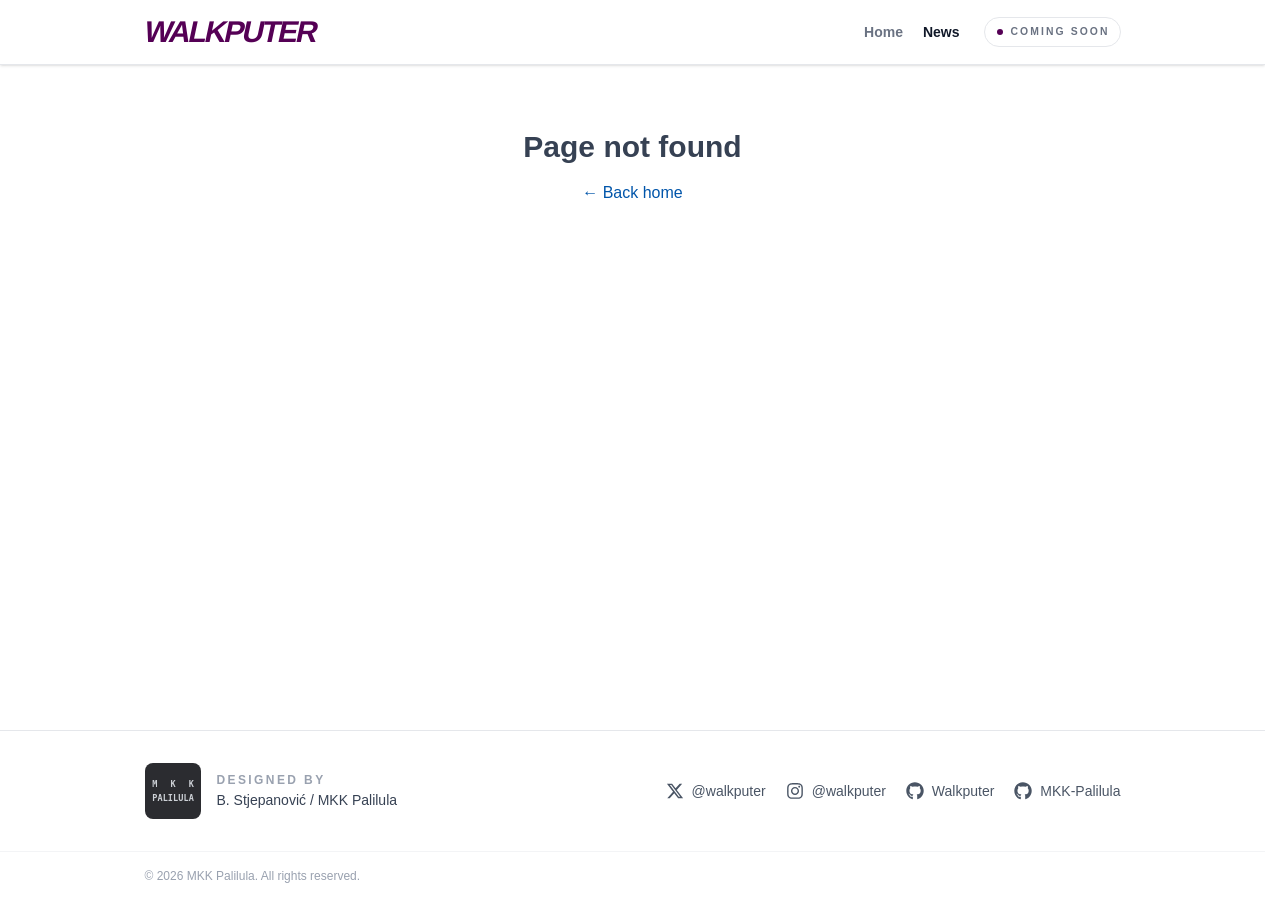
<file: news/walkputer-state-and-roadmap/index.html>
<!doctype html>
<html lang="en">
  <head>
    <meta charset="UTF-8" />
    <!-- The W from the wordmark: SVG for browsers that take it, the ICO and a
         48px-multiple PNG for search results, and the Apple touch icon. -->
    <link rel="icon" href="/favicon.ico" sizes="48x48" />
    <link rel="icon" type="image/svg+xml" href="/favicon.svg" />
    <link rel="icon" type="image/png" href="/favicon-96x96.png" sizes="96x96" />
    <link rel="apple-touch-icon" href="/apple-touch-icon.png" />
    <meta name="viewport" content="width=device-width, initial-scale=1.0" />
    <!-- The title, description, canonical URL and link-preview (Open Graph / X)
         tags are written per page by StaticPress, from `app.site` in
         StaticPress.config.tsx and each page's meta. -->
    <title>Walkputer: where it stands and what's next — Walkputer</title>
    <meta data-sp-head name="description" content="Walkputer now builds its own software on the device. Here's the state of the software and the hardware, and the roadmap to the first release and beyond." />
    <meta data-sp-head name="robots" content="index, follow, max-image-preview:large" />
    <link data-sp-head rel="canonical" href="https://walkputer.com/news/walkputer-state-and-roadmap/" />
    <meta data-sp-head property="og:type" content="article" />
    <meta data-sp-head property="og:site_name" content="Walkputer" />
    <meta data-sp-head property="og:locale" content="en_US" />
    <meta data-sp-head property="og:title" content="Walkputer: where it stands and what's next" />
    <meta data-sp-head property="og:description" content="Walkputer now builds its own software on the device. Here's the state of the software and the hardware, and the roadmap to the first release and beyond." />
    <meta data-sp-head property="og:url" content="https://walkputer.com/news/walkputer-state-and-roadmap/" />
    <meta data-sp-head property="og:image" content="https://walkputer.com/images/splash.png" />
    <meta data-sp-head property="og:image:alt" content="Walkputer's boot screen" />
    <meta data-sp-head property="og:image:width" content="640" />
    <meta data-sp-head property="og:image:height" content="480" />
    <meta data-sp-head property="article:published_time" content="2026-11-16" />
    <meta data-sp-head name="twitter:card" content="summary_large_image" />
    <meta data-sp-head name="twitter:site" content="@walkputer" />
    <script data-sp-head type="application/ld+json">{"@context":"https://schema.org","@type":"BlogPosting","headline":"Walkputer: where it stands and what's next","description":"Walkputer now builds its own software on the device. Here's the state of the software and the hardware, and the roadmap to the first release and beyond.","datePublished":"2026-11-16","url":"https://walkputer.com/news/walkputer-state-and-roadmap/","mainEntityOfPage":"https://walkputer.com/news/walkputer-state-and-roadmap/","publisher":{"@type":"Organization","name":"MKK Palilula"}}</script>
    <meta name="author" content="B. Stjepanović / MKK Palilula" />
    <link rel="alternate" type="text/plain" href="/llms.txt" title="LLM-readable summary" />
    <!-- Structured data for search engines and AI crawlers: the site, the
         device, who makes it. The plain-text version is /llms.txt. -->
    <script type="application/ld+json">
      {
        "@context": "https://schema.org",
        "@graph": [
          {
            "@type": "WebSite",
            "@id": "https://walkputer.com/#website",
            "url": "https://walkputer.com/",
            "name": "Walkputer",
            "inLanguage": "en",
            "publisher": { "@id": "https://mkk-palilula.com/#organization" },
            "about": { "@id": "https://walkputer.com/#product" }
          },
          {
            "@type": "Product",
            "@id": "https://walkputer.com/#product",
            "name": "Walkputer",
            "category": "Fantasy console",
            "description": "A pocket computer fantasy console — a small computer with simple, fixed limits, not just for games — that runs on microcontrollers like the Raspberry Pi Pico, in a Game Boy-like form factor with a D-pad and buttons under a 320×240 screen. It includes its own code editor and compiler, so programs are written and built on the device itself. Designed by B. Stjepanović / MKK Palilula. Coming soon.",
            "image": [
              "https://walkputer.com/images/splash.png",
              "https://walkputer.com/images/editor.png"
            ],
            "url": "https://walkputer.com/",
            "brand": { "@type": "Brand", "name": "Walkputer" },
            "manufacturer": { "@id": "https://mkk-palilula.com/#organization" },
            "sameAs": [
              "https://x.com/walkputer",
              "https://www.instagram.com/walkputer/",
              "https://github.com/Walkputer"
            ]
          },
          {
            "@type": "Organization",
            "@id": "https://mkk-palilula.com/#organization",
            "name": "MKK Palilula",
            "url": "https://mkk-palilula.com/",
            "logo": "https://mkk-palilula.com/logos/mkk-palilula-avatar.png",
            "sameAs": ["https://github.com/MKK-Palilula"]
          }
        ]
      }
    </script>
    <!-- Linked here (not imported from JS) so the prerendered HTML is styled
         without JavaScript, in both dev and the static build. -->
    <!-- Google tag (gtag.js) -->
    <script async src="https://www.googletagmanager.com/gtag/js?id=G-Z3KQYV33F5"></script>
    <script>
      window.dataLayer = window.dataLayer || [];
      function gtag(){dataLayer.push(arguments);}
      gtag('js', new Date());

      gtag('config', 'G-Z3KQYV33F5');
    </script>
    <script type="module" crossorigin src="/assets/index-7-iEKIUP.js"></script>
    <link rel="stylesheet" crossorigin href="/assets/index-C4h-mC7v.css">
  </head>
  <body>
    <div id="app"><div class="flex min-h-screen flex-col bg-white text-gray-900"><header class="sticky top-0 z-40 border-b border-gray-200 bg-white shadow-sm"><div class="mx-auto w-full max-w-5xl px-6 flex h-16 items-center justify-between gap-4"><a href="/" class="inline-flex items-center no-underline"><span class="inline-flex items-baseline gap-2 leading-none"><span class="inline-block -skew-x-12 text-3xl font-bold tracking-[-0.07em] text-brand-600">WALKPUTER</span></span></a><div class="flex items-center gap-6"><nav aria-label="Main"><ul class="flex items-center gap-5 text-sm font-semibold"><li><a href="/" class="transition-colors text-gray-500 hover:text-gray-900">Home</a></li><li><a href="/news/" aria-current="page" class="transition-colors text-gray-900">News</a></li></ul></nav><span class="hidden shrink-0 items-center gap-2 rounded-full border border-gray-200 py-1.5 pl-3 pr-[calc(0.75rem-0.2em)] text-[0.65rem] font-semibold uppercase tracking-[0.2em] text-gray-500 sm:inline-flex"><span class="h-1.5 w-1.5 rounded-full bg-brand-600 motion-safe:animate-pulse"></span>Coming soon</span></div></div></header><main class="mx-auto w-full max-w-5xl px-6 flex-1 py-16"><div class="mx-auto flex max-w-4xl flex-col gap-10 lg:flex-row lg:items-start"><article class="min-w-0 flex-1"><time datetime="2026-11-16" class="text-xs font-semibold uppercase tracking-[0.15em] text-gray-500">November 16, 2026</time><h1 class="mt-2 text-3xl font-semibold text-gray-800">Walkputer: where it stands and what's next</h1><p class="mt-3 max-w-2xl text-lg leading-relaxed text-gray-600">Walkputer now builds its own software on the device. Here's the state of the software and the hardware, and the roadmap to the first release and beyond.</p><div class="prose prose-slate prose-a:text-primary-600 prose-a:no-underline prose-a:hover:underline mt-8"><p>Walkputer is a pocket computer fantasy console that runs on microcontrollers
like the Raspberry Pi Pico. Programs are written and compiled on the device itself,
with a D-pad and buttons instead of a keyboard.</p>
<h2>Software</h2>
<p><strong>Its own compiler.</strong> Walkputer&#39;s programs were first written in C and
compiled with GCC on a computer. Now the device has its own compiler, so
programs are written and built on the Walkputer itself. That compiler already
builds the code editor, every app in the system, and its own source:
everything on a Walkputer can now be rebuilt on a Walkputer.</p>
<p><strong>The editor.</strong> The code editor shows a program as a tree of code rather than
lines of text, and you change it by picking from menus that know what fits
where.</p>
<p><strong>The system.</strong> Wapucore, the core of the system, runs programs and handles
graphics, sound and files. Its file system on the SD card is copy-on-write, so
a crash or a pulled battery can&#39;t leave a file half-written.</p>
<p><strong>The emulator.</strong> Walkputer also runs on a computer, in a desktop emulator and
in a web one, so programs can be tried without a device. The web one will be
the first part of Walkputer anyone can try (see the roadmap below).</p>
<h2>Hardware</h2>
<figure class="sp-figure sp-figure--right"><img src="/assets/raspberry-pi-D3XA-hZx.svg" alt="Raspberry Pi"></figure>
<p>Walkputer runs on the <a href="https://www.raspberrypi.com/products/rp2350/">RP2350</a>, the chip in the Raspberry Pi Pico 2: two Arm
cores at 150 MHz and 520 KB of RAM. For now it runs only on Arm; RISC-V is
planned. It comes in two builds, and the same firmware runs on both — the
settings for each board are loaded when it starts.</p>
<h3>Walkputer shield</h3>
<div class="sp-gallery" style="--sp-cols:2"><img src="/assets/product-front-sPgpi4Pk.png" alt="Product"><img src="/assets/product-hero-CoFiNP0E.png" alt="Product"></div>
<p><strong>The DIY shield.</strong> A shield for Waveshare&#39;s RP2350 modules (<a href="https://www.waveshare.com/product/rp2350-touch-lcd-2.8.htm">2.8&quot; LCD</a> or <a href="https://www.waveshare.com/rp2350-touch-amoled-2.41.htm">2.41&quot; AMOLED</a>), which already has
the screen and the SD card slot. The shield adds the D-pad and buttons, and a
few things the module lacks. It&#39;s a single PCB: you have it made from the
design files at a PCB fab, then connect it to the module. It comes first.</p>
<h3>Walkputer single board</h3>
<p><strong>The Walkputer single board.</strong> A fully integrated board: everything on one board, in
Walkputer&#39;s own form factor. It&#39;s in progress. </p>
<h2>Roadmap</h2>
<ol>
<li><strong>Emulator public preview.</strong> The web emulator goes public, so anyone can
try Walkputer in the browser before there&#39;s hardware to build.</li>
<li><strong>DIY shield release.</strong> The firmware to flash to the module, the shield&#39;s
design, and the guides that go with them: setting up the device, building
the software, and assembling the shield.</li>
<li><strong>Walkputer board release.</strong> The fully integrated board.</li>
</ol>
<p><strong>Walkputer will be open source</strong>, the software and the hardware alike. Both
builds are being designed so that you can take the design files to a PCB
manufacturing service and have the boards made yourself. An official prebuilt
Walkputer might follow in the future.</p>
<p>Updates will be posted here, and on <a href="https://x.com/walkputer">X</a> and
<a href="https://www.instagram.com/walkputer/">Instagram</a>.</p>
</div><p class="mt-12"><a href="/news/" class="text-primary-600 hover:underline text-sm font-medium">← All news</a></p></article><aside class="space-y-8 lg:w-60 lg:shrink-0"><div><p class="text-xs font-semibold uppercase tracking-[0.2em] text-gray-500">Follow</p><ul class="mt-3 grid grid-cols-2 gap-1 lg:grid-cols-1"><li><a href="https://x.com/walkputer" target="_blank" rel="noopener noreferrer" class="flex items-center gap-2 rounded-md px-2 py-1 text-gray-700 transition-colors hover:bg-gray-100 hover:text-primary-700"><span class="flex h-6 w-6 shrink-0 items-center justify-center"><svg viewBox="0 0 512 512" width="18" height="18" fill="currentColor" aria-hidden="true" class="inline-block shrink-0"><path d="M389.2 48h70.6L305.6 224.2 487 464H345L233.7 318.6 106.5 464H35.8L200.7 275.5 26.8 48H172.4L272.9 180.9 389.2 48zM364.4 421.8h39.1L151.1 88h-42L364.4 421.8z"></path></svg></span>@walkputer</a></li><li><a href="https://www.instagram.com/walkputer/" target="_blank" rel="noopener noreferrer" class="flex items-center gap-2 rounded-md px-2 py-1 text-gray-700 transition-colors hover:bg-gray-100 hover:text-primary-700"><span class="flex h-6 w-6 shrink-0 items-center justify-center"><svg viewBox="0 0 448 512" width="18" height="18" fill="currentColor" aria-hidden="true" class="inline-block shrink-0"><path d="M224.1 141c-63.6 0-114.9 51.3-114.9 114.9s51.3 114.9 114.9 114.9S339 319.5 339 255.9 287.7 141 224.1 141zm0 189.6c-41.1 0-74.7-33.5-74.7-74.7s33.5-74.7 74.7-74.7 74.7 33.5 74.7 74.7-33.6 74.7-74.7 74.7zm146.4-194.3c0 14.9-12 26.8-26.8 26.8-14.9 0-26.8-12-26.8-26.8s12-26.8 26.8-26.8 26.8 12 26.8 26.8zm76.1 27.2c-1.7-35.9-9.9-67.7-36.2-93.9-26.2-26.2-58-34.4-93.9-36.2-37-2.1-147.9-2.1-184.9 0-35.8 1.7-67.6 9.9-93.9 36.1s-34.4 58-36.2 93.9c-2.1 37-2.1 147.9 0 184.9 1.7 35.9 9.9 67.7 36.2 93.9s58 34.4 93.9 36.2c37 2.1 147.9 2.1 184.9 0 35.9-1.7 67.7-9.9 93.9-36.2 26.2-26.2 34.4-58 36.2-93.9 2.1-37 2.1-147.8 0-184.8zM398.8 388c-7.8 19.6-22.9 34.7-42.6 42.6-29.5 11.7-99.5 9-132.1 9s-102.7 2.6-132.1-9c-19.6-7.8-34.7-22.9-42.6-42.6-11.7-29.5-9-99.5-9-132.1s-2.6-102.7 9-132.1c7.8-19.6 22.9-34.7 42.6-42.6 29.5-11.7 99.5-9 132.1-9s102.7-2.6 132.1 9c19.6 7.8 34.7 22.9 42.6 42.6 11.7 29.5 9 99.5 9 132.1s2.7 102.7-9 132.1z"></path></svg></span>@walkputer</a></li><li><a href="https://github.com/Walkputer" target="_blank" rel="noopener noreferrer" class="flex items-center gap-2 rounded-md px-2 py-1 text-gray-700 transition-colors hover:bg-gray-100 hover:text-primary-700"><span class="flex h-6 w-6 shrink-0 items-center justify-center"><svg viewBox="0 0 496 512" width="18" height="18" fill="currentColor" aria-hidden="true" class="inline-block shrink-0"><path d="M165.9 397.4c0 2-2.3 3.6-5.2 3.6-3.3.3-5.6-1.3-5.6-3.6 0-2 2.3-3.6 5.2-3.6 3-.3 5.6 1.3 5.6 3.6zm-31.1-4.5c-.7 2 1.3 4.3 4.3 4.9 2.6 1 5.6 0 6.2-2s-1.3-4.3-4.3-5.2c-2.6-.7-5.5.3-6.2 2.3zm44.2-1.7c-2.9.7-4.9 2.6-4.6 4.9.3 2 2.9 3.3 5.9 2.6 2.9-.7 4.9-2.6 4.6-4.6-.3-1.9-3-3.2-5.9-2.9zM244.8 8C106.1 8 0 113.3 0 252c0 110.9 69.8 205.8 169.5 239.2 12.8 2.3 17.3-5.6 17.3-12.1 0-6.2-.3-40.4-.3-61.4 0 0-70 15-84.7-29.8 0 0-11.4-29.1-27.8-36.6 0 0-22.9-15.7 1.6-15.4 0 0 24.9 2 38.6 25.8 21.9 38.6 58.6 27.5 72.9 20.9 2.3-16 8.8-27.1 16-33.7-55.9-6.2-112.3-14.3-112.3-110.5 0-27.5 7.6-41.3 23.6-58.9-2.6-6.5-11.1-33.3 2.6-67.9 20.9-6.5 69 27 69 27 20-5.6 41.5-8.5 62.8-8.5s42.8 2.9 62.8 8.5c0 0 48.1-33.6 69-27 13.7 34.7 5.2 61.4 2.6 67.9 16 17.7 25.8 31.5 25.8 58.9 0 96.5-58.9 104.2-114.8 110.5 9.2 7.9 17 22.9 17 46.4 0 33.7-.3 75.4-.3 83.6 0 6.5 4.6 14.4 17.3 12.1C428.2 457.8 496 362.9 496 252 496 113.3 383.5 8 244.8 8zM97.2 352.9c-1.3 1-1 3.3.7 5.2 1.6 1.6 3.9 2.3 5.2 1 1.3-1 1-3.3-.7-5.2-1.6-1.6-3.9-2.3-5.2-1zm-10.8-8.1c-.7 1.3.3 2.9 2.3 3.9 1.6 1 3.6.7 4.3-.7.7-1.3-.3-2.9-2.3-3.9-2-.6-3.6-.3-4.3.7zm32.4 35.6c-1.6 1.3-1 4.3 1.3 6.2 2.3 2.3 5.2 2.6 6.5 1 1.3-1.3.7-4.3-1.3-6.2-2.2-2.3-5.2-2.6-6.5-1zm-11.4-14.7c-1.6 1-1.6 3.6 0 5.9 1.6 2.3 4.3 3.3 5.6 2.3 1.6-1.3 1.6-3.9 0-6.2-1.4-2.3-4-3.3-5.6-2z"></path></svg></span>Walkputer</a></li><li><a href="https://github.com/MKK-Palilula" target="_blank" rel="noopener noreferrer" class="flex items-center gap-2 rounded-md px-2 py-1 text-gray-700 transition-colors hover:bg-gray-100 hover:text-primary-700"><span class="flex h-6 w-6 shrink-0 items-center justify-center"><svg viewBox="0 0 496 512" width="18" height="18" fill="currentColor" aria-hidden="true" class="inline-block shrink-0"><path d="M165.9 397.4c0 2-2.3 3.6-5.2 3.6-3.3.3-5.6-1.3-5.6-3.6 0-2 2.3-3.6 5.2-3.6 3-.3 5.6 1.3 5.6 3.6zm-31.1-4.5c-.7 2 1.3 4.3 4.3 4.9 2.6 1 5.6 0 6.2-2s-1.3-4.3-4.3-5.2c-2.6-.7-5.5.3-6.2 2.3zm44.2-1.7c-2.9.7-4.9 2.6-4.6 4.9.3 2 2.9 3.3 5.9 2.6 2.9-.7 4.9-2.6 4.6-4.6-.3-1.9-3-3.2-5.9-2.9zM244.8 8C106.1 8 0 113.3 0 252c0 110.9 69.8 205.8 169.5 239.2 12.8 2.3 17.3-5.6 17.3-12.1 0-6.2-.3-40.4-.3-61.4 0 0-70 15-84.7-29.8 0 0-11.4-29.1-27.8-36.6 0 0-22.9-15.7 1.6-15.4 0 0 24.9 2 38.6 25.8 21.9 38.6 58.6 27.5 72.9 20.9 2.3-16 8.8-27.1 16-33.7-55.9-6.2-112.3-14.3-112.3-110.5 0-27.5 7.6-41.3 23.6-58.9-2.6-6.5-11.1-33.3 2.6-67.9 20.9-6.5 69 27 69 27 20-5.6 41.5-8.5 62.8-8.5s42.8 2.9 62.8 8.5c0 0 48.1-33.6 69-27 13.7 34.7 5.2 61.4 2.6 67.9 16 17.7 25.8 31.5 25.8 58.9 0 96.5-58.9 104.2-114.8 110.5 9.2 7.9 17 22.9 17 46.4 0 33.7-.3 75.4-.3 83.6 0 6.5 4.6 14.4 17.3 12.1C428.2 457.8 496 362.9 496 252 496 113.3 383.5 8 244.8 8zM97.2 352.9c-1.3 1-1 3.3.7 5.2 1.6 1.6 3.9 2.3 5.2 1 1.3-1 1-3.3-.7-5.2-1.6-1.6-3.9-2.3-5.2-1zm-10.8-8.1c-.7 1.3.3 2.9 2.3 3.9 1.6 1 3.6.7 4.3-.7.7-1.3-.3-2.9-2.3-3.9-2-.6-3.6-.3-4.3.7zm32.4 35.6c-1.6 1.3-1 4.3 1.3 6.2 2.3 2.3 5.2 2.6 6.5 1 1.3-1.3.7-4.3-1.3-6.2-2.2-2.3-5.2-2.6-6.5-1zm-11.4-14.7c-1.6 1-1.6 3.6 0 5.9 1.6 2.3 4.3 3.3 5.6 2.3 1.6-1.3 1.6-3.9 0-6.2-1.4-2.3-4-3.3-5.6-2z"></path></svg></span>MKK-Palilula</a></li></ul></div></aside></div></main><footer class="border-t border-gray-200 bg-white text-sm text-gray-500"><div class="mx-auto w-full max-w-5xl px-6 flex flex-col items-center gap-6 py-8 sm:flex-row sm:justify-between"><a href="https://mkk-palilula.com" class="group flex items-center gap-4 no-underline"><img src="/logos/mkk-palilula-avatar.svg" alt width="56" height="56" class="h-14 w-14 rounded-lg"/><span class="flex flex-col gap-1 text-left leading-tight"><span class="text-xs font-semibold uppercase tracking-[0.2em] text-gray-400">Designed by</span><span class="font-medium text-gray-700 group-hover:text-gray-900">B. Stjepanović / MKK Palilula</span></span></a><ul class="flex flex-wrap items-center justify-center gap-x-5 gap-y-2"><li><a href="https://x.com/walkputer" target="_blank" rel="noopener noreferrer" class="flex items-center gap-2 text-gray-600 transition-colors hover:text-gray-900"><svg viewBox="0 0 512 512" width="18" height="18" fill="currentColor" role="img" aria-label="X" class="inline-block shrink-0"><title>X</title><path d="M389.2 48h70.6L305.6 224.2 487 464H345L233.7 318.6 106.5 464H35.8L200.7 275.5 26.8 48H172.4L272.9 180.9 389.2 48zM364.4 421.8h39.1L151.1 88h-42L364.4 421.8z"></path></svg>@walkputer</a></li><li><a href="https://www.instagram.com/walkputer/" target="_blank" rel="noopener noreferrer" class="flex items-center gap-2 text-gray-600 transition-colors hover:text-gray-900"><svg viewBox="0 0 448 512" width="18" height="18" fill="currentColor" role="img" aria-label="Instagram" class="inline-block shrink-0"><title>Instagram</title><path d="M224.1 141c-63.6 0-114.9 51.3-114.9 114.9s51.3 114.9 114.9 114.9S339 319.5 339 255.9 287.7 141 224.1 141zm0 189.6c-41.1 0-74.7-33.5-74.7-74.7s33.5-74.7 74.7-74.7 74.7 33.5 74.7 74.7-33.6 74.7-74.7 74.7zm146.4-194.3c0 14.9-12 26.8-26.8 26.8-14.9 0-26.8-12-26.8-26.8s12-26.8 26.8-26.8 26.8 12 26.8 26.8zm76.1 27.2c-1.7-35.9-9.9-67.7-36.2-93.9-26.2-26.2-58-34.4-93.9-36.2-37-2.1-147.9-2.1-184.9 0-35.8 1.7-67.6 9.9-93.9 36.1s-34.4 58-36.2 93.9c-2.1 37-2.1 147.9 0 184.9 1.7 35.9 9.9 67.7 36.2 93.9s58 34.4 93.9 36.2c37 2.1 147.9 2.1 184.9 0 35.9-1.7 67.7-9.9 93.9-36.2 26.2-26.2 34.4-58 36.2-93.9 2.1-37 2.1-147.8 0-184.8zM398.8 388c-7.8 19.6-22.9 34.7-42.6 42.6-29.5 11.7-99.5 9-132.1 9s-102.7 2.6-132.1-9c-19.6-7.8-34.7-22.9-42.6-42.6-11.7-29.5-9-99.5-9-132.1s-2.6-102.7 9-132.1c7.8-19.6 22.9-34.7 42.6-42.6 29.5-11.7 99.5-9 132.1-9s102.7-2.6 132.1 9c19.6 7.8 34.7 22.9 42.6 42.6 11.7 29.5 9 99.5 9 132.1s2.7 102.7-9 132.1z"></path></svg>@walkputer</a></li><li><a href="https://github.com/Walkputer" target="_blank" rel="noopener noreferrer" class="flex items-center gap-2 text-gray-600 transition-colors hover:text-gray-900"><svg viewBox="0 0 496 512" width="18" height="18" fill="currentColor" role="img" aria-label="GitHub" class="inline-block shrink-0"><title>GitHub</title><path d="M165.9 397.4c0 2-2.3 3.6-5.2 3.6-3.3.3-5.6-1.3-5.6-3.6 0-2 2.3-3.6 5.2-3.6 3-.3 5.6 1.3 5.6 3.6zm-31.1-4.5c-.7 2 1.3 4.3 4.3 4.9 2.6 1 5.6 0 6.2-2s-1.3-4.3-4.3-5.2c-2.6-.7-5.5.3-6.2 2.3zm44.2-1.7c-2.9.7-4.9 2.6-4.6 4.9.3 2 2.9 3.3 5.9 2.6 2.9-.7 4.9-2.6 4.6-4.6-.3-1.9-3-3.2-5.9-2.9zM244.8 8C106.1 8 0 113.3 0 252c0 110.9 69.8 205.8 169.5 239.2 12.8 2.3 17.3-5.6 17.3-12.1 0-6.2-.3-40.4-.3-61.4 0 0-70 15-84.7-29.8 0 0-11.4-29.1-27.8-36.6 0 0-22.9-15.7 1.6-15.4 0 0 24.9 2 38.6 25.8 21.9 38.6 58.6 27.5 72.9 20.9 2.3-16 8.8-27.1 16-33.7-55.9-6.2-112.3-14.3-112.3-110.5 0-27.5 7.6-41.3 23.6-58.9-2.6-6.5-11.1-33.3 2.6-67.9 20.9-6.5 69 27 69 27 20-5.6 41.5-8.5 62.8-8.5s42.8 2.9 62.8 8.5c0 0 48.1-33.6 69-27 13.7 34.7 5.2 61.4 2.6 67.9 16 17.7 25.8 31.5 25.8 58.9 0 96.5-58.9 104.2-114.8 110.5 9.2 7.9 17 22.9 17 46.4 0 33.7-.3 75.4-.3 83.6 0 6.5 4.6 14.4 17.3 12.1C428.2 457.8 496 362.9 496 252 496 113.3 383.5 8 244.8 8zM97.2 352.9c-1.3 1-1 3.3.7 5.2 1.6 1.6 3.9 2.3 5.2 1 1.3-1 1-3.3-.7-5.2-1.6-1.6-3.9-2.3-5.2-1zm-10.8-8.1c-.7 1.3.3 2.9 2.3 3.9 1.6 1 3.6.7 4.3-.7.7-1.3-.3-2.9-2.3-3.9-2-.6-3.6-.3-4.3.7zm32.4 35.6c-1.6 1.3-1 4.3 1.3 6.2 2.3 2.3 5.2 2.6 6.5 1 1.3-1.3.7-4.3-1.3-6.2-2.2-2.3-5.2-2.6-6.5-1zm-11.4-14.7c-1.6 1-1.6 3.6 0 5.9 1.6 2.3 4.3 3.3 5.6 2.3 1.6-1.3 1.6-3.9 0-6.2-1.4-2.3-4-3.3-5.6-2z"></path></svg>Walkputer</a></li><li><a href="https://github.com/MKK-Palilula" target="_blank" rel="noopener noreferrer" class="flex items-center gap-2 text-gray-600 transition-colors hover:text-gray-900"><svg viewBox="0 0 496 512" width="18" height="18" fill="currentColor" role="img" aria-label="GitHub" class="inline-block shrink-0"><title>GitHub</title><path d="M165.9 397.4c0 2-2.3 3.6-5.2 3.6-3.3.3-5.6-1.3-5.6-3.6 0-2 2.3-3.6 5.2-3.6 3-.3 5.6 1.3 5.6 3.6zm-31.1-4.5c-.7 2 1.3 4.3 4.3 4.9 2.6 1 5.6 0 6.2-2s-1.3-4.3-4.3-5.2c-2.6-.7-5.5.3-6.2 2.3zm44.2-1.7c-2.9.7-4.9 2.6-4.6 4.9.3 2 2.9 3.3 5.9 2.6 2.9-.7 4.9-2.6 4.6-4.6-.3-1.9-3-3.2-5.9-2.9zM244.8 8C106.1 8 0 113.3 0 252c0 110.9 69.8 205.8 169.5 239.2 12.8 2.3 17.3-5.6 17.3-12.1 0-6.2-.3-40.4-.3-61.4 0 0-70 15-84.7-29.8 0 0-11.4-29.1-27.8-36.6 0 0-22.9-15.7 1.6-15.4 0 0 24.9 2 38.6 25.8 21.9 38.6 58.6 27.5 72.9 20.9 2.3-16 8.8-27.1 16-33.7-55.9-6.2-112.3-14.3-112.3-110.5 0-27.5 7.6-41.3 23.6-58.9-2.6-6.5-11.1-33.3 2.6-67.9 20.9-6.5 69 27 69 27 20-5.6 41.5-8.5 62.8-8.5s42.8 2.9 62.8 8.5c0 0 48.1-33.6 69-27 13.7 34.7 5.2 61.4 2.6 67.9 16 17.7 25.8 31.5 25.8 58.9 0 96.5-58.9 104.2-114.8 110.5 9.2 7.9 17 22.9 17 46.4 0 33.7-.3 75.4-.3 83.6 0 6.5 4.6 14.4 17.3 12.1C428.2 457.8 496 362.9 496 252 496 113.3 383.5 8 244.8 8zM97.2 352.9c-1.3 1-1 3.3.7 5.2 1.6 1.6 3.9 2.3 5.2 1 1.3-1 1-3.3-.7-5.2-1.6-1.6-3.9-2.3-5.2-1zm-10.8-8.1c-.7 1.3.3 2.9 2.3 3.9 1.6 1 3.6.7 4.3-.7.7-1.3-.3-2.9-2.3-3.9-2-.6-3.6-.3-4.3.7zm32.4 35.6c-1.6 1.3-1 4.3 1.3 6.2 2.3 2.3 5.2 2.6 6.5 1 1.3-1.3.7-4.3-1.3-6.2-2.2-2.3-5.2-2.6-6.5-1zm-11.4-14.7c-1.6 1-1.6 3.6 0 5.9 1.6 2.3 4.3 3.3 5.6 2.3 1.6-1.3 1.6-3.9 0-6.2-1.4-2.3-4-3.3-5.6-2z"></path></svg>MKK-Palilula</a></li></ul></div><div class="border-t border-gray-100"><div class="mx-auto w-full max-w-5xl px-6 py-4 text-center text-xs text-gray-400 sm:text-left">© 2026 MKK Palilula. All rights reserved.</div></div></footer></div><script type="isodata"></script></div>
    <!-- StaticPress injects the client entry (it imports ./src/site.config). -->
  </body>
</html>
</file>
<file: assets/index-C4h-mC7v.css>
/*! tailwindcss v4.3.3 | MIT License | https://tailwindcss.com */@layer properties{@supports (((-webkit-hyphens:none)) and (not (margin-trim:inline))) or ((-moz-orient:inline) and (not (color:rgb(from red r g b)))){*,:before,:after,::backdrop{--tw-rotate-x:initial;--tw-rotate-y:initial;--tw-rotate-z:initial;--tw-skew-x:initial;--tw-skew-y:initial;--tw-space-y-reverse:0;--tw-divide-y-reverse:0;--tw-border-style:solid;--tw-gradient-position:initial;--tw-gradient-from:#0000;--tw-gradient-via:#0000;--tw-gradient-to:#0000;--tw-gradient-stops:initial;--tw-gradient-via-stops:initial;--tw-gradient-from-position:0%;--tw-gradient-via-position:50%;--tw-gradient-to-position:100%;--tw-leading:initial;--tw-font-weight:initial;--tw-tracking:initial;--tw-shadow:0 0 #0000;--tw-shadow-color:initial;--tw-shadow-alpha:100%;--tw-inset-shadow:0 0 #0000;--tw-inset-shadow-color:initial;--tw-inset-shadow-alpha:100%;--tw-ring-color:initial;--tw-ring-shadow:0 0 #0000;--tw-inset-ring-color:initial;--tw-inset-ring-shadow:0 0 #0000;--tw-ring-inset:initial;--tw-ring-offset-width:0px;--tw-ring-offset-color:#fff;--tw-ring-offset-shadow:0 0 #0000;--tw-outline-style:solid;--tw-blur:initial;--tw-brightness:initial;--tw-contrast:initial;--tw-grayscale:initial;--tw-hue-rotate:initial;--tw-invert:initial;--tw-opacity:initial;--tw-saturate:initial;--tw-sepia:initial;--tw-drop-shadow:initial;--tw-drop-shadow-color:initial;--tw-drop-shadow-alpha:100%;--tw-drop-shadow-size:initial;--tw-backdrop-blur:initial;--tw-backdrop-brightness:initial;--tw-backdrop-contrast:initial;--tw-backdrop-grayscale:initial;--tw-backdrop-hue-rotate:initial;--tw-backdrop-invert:initial;--tw-backdrop-opacity:initial;--tw-backdrop-saturate:initial;--tw-backdrop-sepia:initial}}}@layer theme{:root,:host{--font-sans:-apple-system, BlinkMacSystemFont, "Segoe UI", Roboto, "Helvetica Neue", "Noto Sans", Arial, sans-serif, "Apple Color Emoji", "Segoe UI Emoji", "Segoe UI Symbol", "Noto Color Emoji";--font-mono:ui-monospace, SFMono-Regular, Menlo, Monaco, Consolas, "Liberation Mono", "Courier New", monospace;--color-red-50:oklch(97.1% .013 17.38);--color-red-200:oklch(88.5% .062 18.334);--color-red-400:oklch(70.4% .191 22.216);--color-red-500:oklch(63.7% .237 25.331);--color-red-600:oklch(57.7% .245 27.325);--color-red-700:oklch(50.5% .213 27.518);--color-amber-50:oklch(98.7% .022 95.277);--color-amber-200:oklch(92.4% .12 95.746);--color-amber-700:oklch(55.5% .163 48.998);--color-emerald-50:oklch(97.9% .021 166.113);--color-emerald-200:oklch(90.5% .093 164.15);--color-emerald-700:oklch(50.8% .118 165.612);--color-gray-50:oklch(98.5% .002 247.839);--color-gray-100:oklch(96.7% .003 264.542);--color-gray-200:oklch(92.8% .006 264.531);--color-gray-300:oklch(87.2% .01 258.338);--color-gray-400:oklch(70.7% .022 261.325);--color-gray-500:oklch(55.1% .027 264.364);--color-gray-600:oklch(44.6% .03 256.802);--color-gray-700:oklch(37.3% .034 259.733);--color-gray-800:oklch(27.8% .033 256.848);--color-gray-900:oklch(21% .034 264.665);--color-black:#000;--color-white:#fff;--spacing:.25rem;--container-md:28rem;--container-2xl:42rem;--container-3xl:48rem;--container-4xl:56rem;--container-5xl:64rem;--container-7xl:80rem;--text-xs:.75rem;--text-xs--line-height:calc(1 / .75);--text-sm:.875rem;--text-sm--line-height:calc(1.25 / .875);--text-lg:1.125rem;--text-lg--line-height:calc(1.75 / 1.125);--text-xl:1.25rem;--text-xl--line-height:calc(1.75 / 1.25);--text-2xl:1.5rem;--text-2xl--line-height:calc(2 / 1.5);--text-3xl:1.875rem;--text-3xl--line-height: 1.2 ;--font-weight-medium:500;--font-weight-semibold:600;--font-weight-bold:700;--tracking-wide:.025em;--leading-tight:1.25;--leading-relaxed:1.625;--radius-md:.375rem;--radius-lg:.5rem;--radius-xl:.75rem;--radius-2xl:1rem;--animate-spin:spin 1s linear infinite;--animate-pulse:pulse 2s cubic-bezier(.4, 0, .6, 1) infinite;--blur-sm:8px;--default-transition-duration:.15s;--default-transition-timing-function:cubic-bezier(.4, 0, .2, 1);--default-font-family:var(--font-sans);--default-mono-font-family:var(--font-mono);--color-brand-600:#505;--color-primary-50:#e6f0f7;--color-primary-100:#cce0f0;--color-primary-200:#99c2e0;--color-primary-400:#3385c2;--color-primary-500:#1a6cb3;--color-primary-600:#05a;--color-primary-700:#048}}@layer base{*,:after,:before,::backdrop{box-sizing:border-box;border:0 solid;margin:0;padding:0}::file-selector-button{box-sizing:border-box;border:0 solid;margin:0;padding:0}html,:host{-webkit-text-size-adjust:100%;-moz-tab-size:4;tab-size:4;line-height:1.5;font-family:var(--default-font-family,-apple-system, BlinkMacSystemFont, "Segoe UI", Roboto, "Helvetica Neue", "Noto Sans", Arial, sans-serif, "Apple Color Emoji", "Segoe UI Emoji", "Segoe UI Symbol", "Noto Color Emoji");font-feature-settings:var(--default-font-feature-settings,normal);font-variation-settings:var(--default-font-variation-settings,normal);-webkit-tap-highlight-color:transparent}hr{height:0;color:inherit;border-top-width:1px}abbr:where([title]){-webkit-text-decoration:underline dotted;text-decoration:underline dotted}h1,h2,h3,h4,h5,h6{font-size:inherit;font-weight:inherit}a{color:inherit;-webkit-text-decoration:inherit;text-decoration:inherit}b,strong{font-weight:bolder}code,kbd,samp,pre{font-family:var(--default-mono-font-family,ui-monospace, SFMono-Regular, Menlo, Monaco, Consolas, "Liberation Mono", "Courier New", monospace);font-feature-settings:var(--default-mono-font-feature-settings,normal);font-variation-settings:var(--default-mono-font-variation-settings,normal);font-size:1em}small{font-size:80%}sub,sup{vertical-align:baseline;font-size:75%;line-height:0;position:relative}sub{bottom:-.25em}sup{top:-.5em}table{text-indent:0;border-color:inherit;border-collapse:collapse}:-moz-focusring:where(:not(iframe)){outline:auto}progress{vertical-align:baseline}summary{display:list-item}ol,ul,menu{list-style:none}img,svg,video,canvas,audio,iframe,embed,object{vertical-align:middle;display:block}img,video{max-width:100%;height:auto}button,input,select,optgroup,textarea{font:inherit;font-feature-settings:inherit;font-variation-settings:inherit;letter-spacing:inherit;color:inherit;opacity:1;background-color:#0000;border-radius:0}::file-selector-button{font:inherit;font-feature-settings:inherit;font-variation-settings:inherit;letter-spacing:inherit;color:inherit;opacity:1;background-color:#0000;border-radius:0}:where(select:is([multiple],[size])) optgroup{font-weight:bolder}:where(select:is([multiple],[size])) optgroup option{padding-inline-start:20px}::file-selector-button{margin-inline-end:4px}::placeholder{opacity:1}@supports (not ((-webkit-appearance:-apple-pay-button))) or (contain-intrinsic-size:1px){::placeholder{color:currentColor}@supports (color:color-mix(in lab,red,red)){::placeholder{color:color-mix(in oklab,currentcolor 50%,transparent)}}}textarea{resize:vertical}::-webkit-search-decoration{-webkit-appearance:none}::-webkit-date-and-time-value{min-height:1lh;text-align:inherit}::-webkit-datetime-edit{display:inline-flex}::-webkit-datetime-edit-fields-wrapper{padding:0}::-webkit-datetime-edit{padding-block:0}::-webkit-datetime-edit-year-field{padding-block:0}::-webkit-datetime-edit-month-field{padding-block:0}::-webkit-datetime-edit-day-field{padding-block:0}::-webkit-datetime-edit-hour-field{padding-block:0}::-webkit-datetime-edit-minute-field{padding-block:0}::-webkit-datetime-edit-second-field{padding-block:0}::-webkit-datetime-edit-millisecond-field{padding-block:0}::-webkit-datetime-edit-meridiem-field{padding-block:0}::-webkit-calendar-picker-indicator{line-height:1}:-moz-ui-invalid{box-shadow:none}button,input:where([type=button],[type=reset],[type=submit]){-webkit-appearance:button;-moz-appearance:button;appearance:button}::file-selector-button{-webkit-appearance:button;-moz-appearance:button;appearance:button}::-webkit-inner-spin-button{height:auto}::-webkit-outer-spin-button{height:auto}[hidden]:where(:not([hidden=until-found])){display:none!important}}@layer components;@layer utilities{.absolute{position:absolute}.fixed{position:fixed}.relative{position:relative}.static{position:static}.sticky{position:sticky}.inset-0{top:0;right:0;bottom:0;left:0}.inset-x-0{inset-inline:0}.-top-0\.5{top:calc(var(--spacing) * -.5)}.top-0{top:0}.top-\[62\%\]{top:62%}.-right-0\.5{right:calc(var(--spacing) * -.5)}.right-0{right:0}.z-40{z-index:40}.z-50{z-index:50}.col-start-1{grid-column-start:1}.col-start-2{grid-column-start:2}.col-start-3{grid-column-start:3}.row-start-2{grid-row-start:2}.row-start-3{grid-row-start:3}.container{width:100%}@media(min-width:40rem){.container{max-width:40rem}}@media(min-width:48rem){.container{max-width:48rem}}@media(min-width:64rem){.container{max-width:64rem}}@media(min-width:80rem){.container{max-width:80rem}}@media(min-width:96rem){.container{max-width:96rem}}.mx-auto{margin-inline:auto}.my-1{margin-block:var(--spacing)}.prose{color:var(--tw-prose-body);max-width:65ch}.prose :where(p):not(:where([class~=not-prose],[class~=not-prose] *)){margin-top:1.25em;margin-bottom:1.25em}.prose :where([class~=lead]):not(:where([class~=not-prose],[class~=not-prose] *)){color:var(--tw-prose-lead);margin-top:1.2em;margin-bottom:1.2em;font-size:1.25em;line-height:1.6}.prose :where(a):not(:where([class~=not-prose],[class~=not-prose] *)){color:var(--tw-prose-links);font-weight:500;text-decoration:underline}.prose :where(strong):not(:where([class~=not-prose],[class~=not-prose] *)){color:var(--tw-prose-bold);font-weight:600}.prose :where(a strong):not(:where([class~=not-prose],[class~=not-prose] *)),.prose :where(blockquote strong):not(:where([class~=not-prose],[class~=not-prose] *)),.prose :where(thead th strong):not(:where([class~=not-prose],[class~=not-prose] *)){color:inherit}.prose :where(ol):not(:where([class~=not-prose],[class~=not-prose] *)){margin-top:1.25em;margin-bottom:1.25em;padding-inline-start:1.625em;list-style-type:decimal}.prose :where(ol[type=A]):not(:where([class~=not-prose],[class~=not-prose] *)){list-style-type:upper-alpha}.prose :where(ol[type=a]):not(:where([class~=not-prose],[class~=not-prose] *)){list-style-type:lower-alpha}.prose :where(ol[type=A s]):not(:where([class~=not-prose],[class~=not-prose] *)){list-style-type:upper-alpha}.prose :where(ol[type=a s]):not(:where([class~=not-prose],[class~=not-prose] *)){list-style-type:lower-alpha}.prose :where(ol[type=I]):not(:where([class~=not-prose],[class~=not-prose] *)){list-style-type:upper-roman}.prose :where(ol[type=i]):not(:where([class~=not-prose],[class~=not-prose] *)){list-style-type:lower-roman}.prose :where(ol[type=I s]):not(:where([class~=not-prose],[class~=not-prose] *)){list-style-type:upper-roman}.prose :where(ol[type=i s]):not(:where([class~=not-prose],[class~=not-prose] *)){list-style-type:lower-roman}.prose :where(ol[type="1"]):not(:where([class~=not-prose],[class~=not-prose] *)){list-style-type:decimal}.prose :where(ul):not(:where([class~=not-prose],[class~=not-prose] *)){margin-top:1.25em;margin-bottom:1.25em;padding-inline-start:1.625em;list-style-type:disc}.prose :where(ol>li):not(:where([class~=not-prose],[class~=not-prose] *))::marker{color:var(--tw-prose-counters);font-weight:400}.prose :where(ul>li):not(:where([class~=not-prose],[class~=not-prose] *))::marker{color:var(--tw-prose-bullets)}.prose :where(dt):not(:where([class~=not-prose],[class~=not-prose] *)){color:var(--tw-prose-headings);margin-top:1.25em;font-weight:600}.prose :where(hr):not(:where([class~=not-prose],[class~=not-prose] *)){border-color:var(--tw-prose-hr);border-top-width:1px;margin-top:3em;margin-bottom:3em}.prose :where(blockquote):not(:where([class~=not-prose],[class~=not-prose] *)){color:var(--tw-prose-quotes);border-inline-start-width:.25rem;border-inline-start-color:var(--tw-prose-quote-borders);quotes:"“""”""‘""’";margin-top:1.6em;margin-bottom:1.6em;padding-inline-start:1em;font-style:italic;font-weight:500}.prose :where(blockquote p:first-of-type):not(:where([class~=not-prose],[class~=not-prose] *)):before{content:open-quote}.prose :where(blockquote p:last-of-type):not(:where([class~=not-prose],[class~=not-prose] *)):after{content:close-quote}.prose :where(h1):not(:where([class~=not-prose],[class~=not-prose] *)){color:var(--tw-prose-headings);margin-top:0;margin-bottom:.888889em;font-size:2.25em;font-weight:800;line-height:1.11111}.prose :where(h1 strong):not(:where([class~=not-prose],[class~=not-prose] *)){color:inherit;font-weight:900}.prose :where(h2):not(:where([class~=not-prose],[class~=not-prose] *)){color:var(--tw-prose-headings);margin-top:2em;margin-bottom:1em;font-size:1.5em;font-weight:700;line-height:1.33333}.prose :where(h2 strong):not(:where([class~=not-prose],[class~=not-prose] *)){color:inherit;font-weight:800}.prose :where(h3):not(:where([class~=not-prose],[class~=not-prose] *)){color:var(--tw-prose-headings);margin-top:1.6em;margin-bottom:.6em;font-size:1.25em;font-weight:600;line-height:1.6}.prose :where(h3 strong):not(:where([class~=not-prose],[class~=not-prose] *)){color:inherit;font-weight:700}.prose :where(h4):not(:where([class~=not-prose],[class~=not-prose] *)){color:var(--tw-prose-headings);margin-top:1.5em;margin-bottom:.5em;font-weight:600;line-height:1.5}.prose :where(h4 strong):not(:where([class~=not-prose],[class~=not-prose] *)){color:inherit;font-weight:700}.prose :where(img):not(:where([class~=not-prose],[class~=not-prose] *)){margin-top:2em;margin-bottom:2em}.prose :where(picture):not(:where([class~=not-prose],[class~=not-prose] *)){margin-top:2em;margin-bottom:2em;display:block}.prose :where(video):not(:where([class~=not-prose],[class~=not-prose] *)){margin-top:2em;margin-bottom:2em}.prose :where(kbd):not(:where([class~=not-prose],[class~=not-prose] *)){color:var(--tw-prose-kbd);box-shadow:0 0 0 1px var(--tw-prose-kbd-shadows),0 3px 0 var(--tw-prose-kbd-shadows);padding-top:.1875em;padding-inline-end:.375em;padding-bottom:.1875em;border-radius:.3125rem;padding-inline-start:.375em;font-family:inherit;font-size:.875em;font-weight:500}.prose :where(code):not(:where([class~=not-prose],[class~=not-prose] *)){color:var(--tw-prose-code);font-size:.875em;font-weight:600}.prose :where(code):not(:where([class~=not-prose],[class~=not-prose] *)):before,.prose :where(code):not(:where([class~=not-prose],[class~=not-prose] *)):after{content:"`"}.prose :where(a code):not(:where([class~=not-prose],[class~=not-prose] *)),.prose :where(h1 code):not(:where([class~=not-prose],[class~=not-prose] *)){color:inherit}.prose :where(h2 code):not(:where([class~=not-prose],[class~=not-prose] *)){color:inherit;font-size:.875em}.prose :where(h3 code):not(:where([class~=not-prose],[class~=not-prose] *)){color:inherit;font-size:.9em}.prose :where(h4 code):not(:where([class~=not-prose],[class~=not-prose] *)),.prose :where(blockquote code):not(:where([class~=not-prose],[class~=not-prose] *)),.prose :where(thead th code):not(:where([class~=not-prose],[class~=not-prose] *)){color:inherit}.prose :where(pre):not(:where([class~=not-prose],[class~=not-prose] *)){color:var(--tw-prose-pre-code);background-color:var(--tw-prose-pre-bg);padding-top:.857143em;padding-inline-end:1.14286em;padding-bottom:.857143em;border-radius:.375rem;margin-top:1.71429em;margin-bottom:1.71429em;padding-inline-start:1.14286em;font-size:.875em;font-weight:400;line-height:1.71429;overflow-x:auto}.prose :where(pre code):not(:where([class~=not-prose],[class~=not-prose] *)){font-weight:inherit;color:inherit;font-size:inherit;font-family:inherit;line-height:inherit;background-color:#0000;border-width:0;border-radius:0;padding:0}.prose :where(pre code):not(:where([class~=not-prose],[class~=not-prose] *)):before,.prose :where(pre code):not(:where([class~=not-prose],[class~=not-prose] *)):after{content:none}.prose :where(table):not(:where([class~=not-prose],[class~=not-prose] *)){table-layout:auto;width:100%;margin-top:2em;margin-bottom:2em;font-size:.875em;line-height:1.71429}.prose :where(thead):not(:where([class~=not-prose],[class~=not-prose] *)){border-bottom-width:1px;border-bottom-color:var(--tw-prose-th-borders)}.prose :where(thead th):not(:where([class~=not-prose],[class~=not-prose] *)){color:var(--tw-prose-headings);vertical-align:bottom;padding-inline-end:.571429em;padding-bottom:.571429em;padding-inline-start:.571429em;font-weight:600}.prose :where(tbody tr):not(:where([class~=not-prose],[class~=not-prose] *)){border-bottom-width:1px;border-bottom-color:var(--tw-prose-td-borders)}.prose :where(tbody tr:last-child):not(:where([class~=not-prose],[class~=not-prose] *)){border-bottom-width:0}.prose :where(tbody td):not(:where([class~=not-prose],[class~=not-prose] *)){vertical-align:baseline}.prose :where(tfoot):not(:where([class~=not-prose],[class~=not-prose] *)){border-top-width:1px;border-top-color:var(--tw-prose-th-borders)}.prose :where(tfoot td):not(:where([class~=not-prose],[class~=not-prose] *)){vertical-align:top}.prose :where(th,td):not(:where([class~=not-prose],[class~=not-prose] *)){text-align:start}.prose :where(figure>*):not(:where([class~=not-prose],[class~=not-prose] *)){margin-top:0;margin-bottom:0}.prose :where(figcaption):not(:where([class~=not-prose],[class~=not-prose] *)){color:var(--tw-prose-captions);margin-top:.857143em;font-size:.875em;line-height:1.42857}.prose{--tw-prose-body:oklch(37.3% .034 259.733);--tw-prose-headings:oklch(21% .034 264.665);--tw-prose-lead:oklch(44.6% .03 256.802);--tw-prose-links:oklch(21% .034 264.665);--tw-prose-bold:oklch(21% .034 264.665);--tw-prose-counters:oklch(55.1% .027 264.364);--tw-prose-bullets:oklch(87.2% .01 258.338);--tw-prose-hr:oklch(92.8% .006 264.531);--tw-prose-quotes:oklch(21% .034 264.665);--tw-prose-quote-borders:oklch(92.8% .006 264.531);--tw-prose-captions:oklch(55.1% .027 264.364);--tw-prose-kbd:oklch(21% .034 264.665);--tw-prose-kbd-shadows:oklab(21% -.00316127 -.0338527/.1);--tw-prose-code:oklch(21% .034 264.665);--tw-prose-pre-code:oklch(92.8% .006 264.531);--tw-prose-pre-bg:oklch(27.8% .033 256.848);--tw-prose-th-borders:oklch(87.2% .01 258.338);--tw-prose-td-borders:oklch(92.8% .006 264.531);--tw-prose-invert-body:oklch(87.2% .01 258.338);--tw-prose-invert-headings:#fff;--tw-prose-invert-lead:oklch(70.7% .022 261.325);--tw-prose-invert-links:#fff;--tw-prose-invert-bold:#fff;--tw-prose-invert-counters:oklch(70.7% .022 261.325);--tw-prose-invert-bullets:oklch(44.6% .03 256.802);--tw-prose-invert-hr:oklch(37.3% .034 259.733);--tw-prose-invert-quotes:oklch(96.7% .003 264.542);--tw-prose-invert-quote-borders:oklch(37.3% .034 259.733);--tw-prose-invert-captions:oklch(70.7% .022 261.325);--tw-prose-invert-kbd:#fff;--tw-prose-invert-kbd-shadows:#ffffff1a;--tw-prose-invert-code:#fff;--tw-prose-invert-pre-code:oklch(87.2% .01 258.338);--tw-prose-invert-pre-bg:#00000080;--tw-prose-invert-th-borders:oklch(44.6% .03 256.802);--tw-prose-invert-td-borders:oklch(37.3% .034 259.733);font-size:1rem;line-height:1.75}.prose :where(picture>img):not(:where([class~=not-prose],[class~=not-prose] *)){margin-top:0;margin-bottom:0}.prose :where(li):not(:where([class~=not-prose],[class~=not-prose] *)){margin-top:.5em;margin-bottom:.5em}.prose :where(ol>li):not(:where([class~=not-prose],[class~=not-prose] *)),.prose :where(ul>li):not(:where([class~=not-prose],[class~=not-prose] *)){padding-inline-start:.375em}.prose :where(.prose>ul>li p):not(:where([class~=not-prose],[class~=not-prose] *)){margin-top:.75em;margin-bottom:.75em}.prose :where(.prose>ul>li>p:first-child):not(:where([class~=not-prose],[class~=not-prose] *)){margin-top:1.25em}.prose :where(.prose>ul>li>p:last-child):not(:where([class~=not-prose],[class~=not-prose] *)){margin-bottom:1.25em}.prose :where(.prose>ol>li>p:first-child):not(:where([class~=not-prose],[class~=not-prose] *)){margin-top:1.25em}.prose :where(.prose>ol>li>p:last-child):not(:where([class~=not-prose],[class~=not-prose] *)){margin-bottom:1.25em}.prose :where(ul ul,ul ol,ol ul,ol ol):not(:where([class~=not-prose],[class~=not-prose] *)){margin-top:.75em;margin-bottom:.75em}.prose :where(dl):not(:where([class~=not-prose],[class~=not-prose] *)){margin-top:1.25em;margin-bottom:1.25em}.prose :where(dd):not(:where([class~=not-prose],[class~=not-prose] *)){margin-top:.5em;padding-inline-start:1.625em}.prose :where(hr+*):not(:where([class~=not-prose],[class~=not-prose] *)),.prose :where(h2+*):not(:where([class~=not-prose],[class~=not-prose] *)),.prose :where(h3+*):not(:where([class~=not-prose],[class~=not-prose] *)),.prose :where(h4+*):not(:where([class~=not-prose],[class~=not-prose] *)){margin-top:0}.prose :where(thead th:first-child):not(:where([class~=not-prose],[class~=not-prose] *)){padding-inline-start:0}.prose :where(thead th:last-child):not(:where([class~=not-prose],[class~=not-prose] *)){padding-inline-end:0}.prose :where(tbody td,tfoot td):not(:where([class~=not-prose],[class~=not-prose] *)){padding-top:.571429em;padding-inline-end:.571429em;padding-bottom:.571429em;padding-inline-start:.571429em}.prose :where(tbody td:first-child,tfoot td:first-child):not(:where([class~=not-prose],[class~=not-prose] *)){padding-inline-start:0}.prose :where(tbody td:last-child,tfoot td:last-child):not(:where([class~=not-prose],[class~=not-prose] *)){padding-inline-end:0}.prose :where(figure):not(:where([class~=not-prose],[class~=not-prose] *)){margin-top:2em;margin-bottom:2em}.prose :where(.prose>:first-child):not(:where([class~=not-prose],[class~=not-prose] *)){margin-top:0}.prose :where(.prose>:last-child):not(:where([class~=not-prose],[class~=not-prose] *)){margin-bottom:0}.mt-0\.5{margin-top:calc(var(--spacing) * .5)}.mt-1{margin-top:var(--spacing)}.mt-1\.5{margin-top:calc(var(--spacing) * 1.5)}.mt-2{margin-top:calc(var(--spacing) * 2)}.mt-3{margin-top:calc(var(--spacing) * 3)}.mt-4{margin-top:calc(var(--spacing) * 4)}.mt-5{margin-top:calc(var(--spacing) * 5)}.mt-6{margin-top:calc(var(--spacing) * 6)}.mt-8{margin-top:calc(var(--spacing) * 8)}.mt-12{margin-top:calc(var(--spacing) * 12)}.mt-\[10vh\]{margin-top:10vh}.-mr-1{margin-right:calc(var(--spacing) * -1)}.-mb-px{margin-bottom:-1px}.mb-5{margin-bottom:calc(var(--spacing) * 5)}.ml-auto{margin-left:auto}.block{display:block}.contents{display:contents}.flex{display:flex}.grid{display:grid}.hidden{display:none}.inline{display:inline}.inline-block{display:inline-block}.inline-flex{display:inline-flex}.aspect-\[4\/3\]{aspect-ratio:4/3}.h-1\.5{height:calc(var(--spacing) * 1.5)}.h-2\.5{height:calc(var(--spacing) * 2.5)}.h-6{height:calc(var(--spacing) * 6)}.h-7{height:calc(var(--spacing) * 7)}.h-10{height:calc(var(--spacing) * 10)}.h-12{height:calc(var(--spacing) * 12)}.h-14{height:calc(var(--spacing) * 14)}.h-16{height:calc(var(--spacing) * 16)}.max-h-40{max-height:calc(var(--spacing) * 40)}.min-h-0{min-height:0}.min-h-screen{min-height:100vh}.w-1\.5{width:calc(var(--spacing) * 1.5)}.w-2\.5{width:calc(var(--spacing) * 2.5)}.w-6{width:calc(var(--spacing) * 6)}.w-10{width:calc(var(--spacing) * 10)}.w-12{width:calc(var(--spacing) * 12)}.w-14{width:calc(var(--spacing) * 14)}.w-56{width:calc(var(--spacing) * 56)}.w-full{width:100%}.max-w-2xl{max-width:var(--container-2xl)}.max-w-3xl{max-width:var(--container-3xl)}.max-w-4xl{max-width:var(--container-4xl)}.max-w-5xl{max-width:var(--container-5xl)}.max-w-7xl{max-width:var(--container-7xl)}.max-w-\[10rem\]{max-width:10rem}.max-w-\[min\(960px\,calc\(\(100svh-15rem\)\*4\/3\)\)\]{max-width:min(960px,133.333svh - 20rem)}.max-w-md{max-width:var(--container-md)}.min-w-0{min-width:0}.flex-1{flex:1}.shrink-0{flex-shrink:0}.-skew-x-12{--tw-skew-x:skewX( -12deg );transform:var(--tw-rotate-x,) var(--tw-rotate-y,) var(--tw-rotate-z,) var(--tw-skew-x,) var(--tw-skew-y,)}.transform{transform:var(--tw-rotate-x,) var(--tw-rotate-y,) var(--tw-rotate-z,) var(--tw-skew-x,) var(--tw-skew-y,)}.animate-spin{animation:var(--animate-spin)}.resize-none{resize:none}.resize-y{resize:vertical}.appearance-none{-webkit-appearance:none;-moz-appearance:none;appearance:none}.grid-cols-2{grid-template-columns:repeat(2,minmax(0,1fr))}.grid-cols-3{grid-template-columns:repeat(3,minmax(0,1fr))}.grid-rows-3{grid-template-rows:repeat(3,minmax(0,1fr))}.flex-col{flex-direction:column}.flex-wrap{flex-wrap:wrap}.items-baseline{align-items:baseline}.items-center{align-items:center}.items-start{align-items:flex-start}.justify-between{justify-content:space-between}.justify-center{justify-content:center}.gap-1{gap:var(--spacing)}.gap-1\.5{gap:calc(var(--spacing) * 1.5)}.gap-2{gap:calc(var(--spacing) * 2)}.gap-2\.5{gap:calc(var(--spacing) * 2.5)}.gap-3{gap:calc(var(--spacing) * 3)}.gap-4{gap:calc(var(--spacing) * 4)}.gap-5{gap:calc(var(--spacing) * 5)}.gap-6{gap:calc(var(--spacing) * 6)}.gap-8{gap:calc(var(--spacing) * 8)}.gap-10{gap:calc(var(--spacing) * 10)}:where(.space-y-1>:not(:last-child)){--tw-space-y-reverse:0;margin-block-start:calc(var(--spacing) * var(--tw-space-y-reverse));margin-block-end:calc(var(--spacing) * calc(1 - var(--tw-space-y-reverse)))}:where(.space-y-8>:not(:last-child)){--tw-space-y-reverse:0;margin-block-start:calc(calc(var(--spacing) * 8) * var(--tw-space-y-reverse));margin-block-end:calc(calc(var(--spacing) * 8) * calc(1 - var(--tw-space-y-reverse)))}.gap-x-5{column-gap:calc(var(--spacing) * 5)}.gap-x-10{column-gap:calc(var(--spacing) * 10)}.gap-y-2{row-gap:calc(var(--spacing) * 2)}.gap-y-4{row-gap:calc(var(--spacing) * 4)}:where(.divide-y>:not(:last-child)){--tw-divide-y-reverse:0;border-bottom-style:var(--tw-border-style);border-top-style:var(--tw-border-style);border-top-width:calc(1px * var(--tw-divide-y-reverse));border-bottom-width:calc(1px * calc(1 - var(--tw-divide-y-reverse)))}:where(.divide-gray-200>:not(:last-child)){border-color:var(--color-gray-200)}.truncate{text-overflow:ellipsis;white-space:nowrap;overflow:hidden}.overflow-hidden{overflow:hidden}.overflow-y-auto{overflow-y:auto}.rounded{border-radius:.25rem}.rounded-2xl{border-radius:var(--radius-2xl)}.rounded-full{border-radius:3.40282e38px}.rounded-lg{border-radius:var(--radius-lg)}.rounded-md{border-radius:var(--radius-md)}.rounded-xl{border-radius:var(--radius-xl)}.border{border-style:var(--tw-border-style);border-width:1px}.border-t{border-top-style:var(--tw-border-style);border-top-width:1px}.border-b{border-bottom-style:var(--tw-border-style);border-bottom-width:1px}.border-b-2{border-bottom-style:var(--tw-border-style);border-bottom-width:2px}.border-dashed{--tw-border-style:dashed;border-style:dashed}.border-gray-100{border-color:var(--color-gray-100)}.border-gray-200{border-color:var(--color-gray-200)}.border-gray-300{border-color:var(--color-gray-300)}.border-gray-500{border-color:var(--color-gray-500)}.border-gray-700{border-color:var(--color-gray-700)}.border-primary-200{border-color:var(--color-primary-200)}.border-primary-600{border-color:var(--color-primary-600)}.border-red-200{border-color:var(--color-red-200)}.border-transparent{border-color:#0000}.bg-\[\#cdd1d6\]{background-color:#cdd1d6}.bg-amber-50{background-color:var(--color-amber-50)}.bg-black{background-color:var(--color-black)}.bg-black\/40{background-color:#0006}@supports (color:color-mix(in lab,red,red)){.bg-black\/40{background-color:color-mix(in oklab,var(--color-black) 40%,transparent)}}.bg-brand-600{background-color:var(--color-brand-600)}.bg-emerald-50{background-color:var(--color-emerald-50)}.bg-gray-50{background-color:var(--color-gray-50)}.bg-gray-100{background-color:var(--color-gray-100)}.bg-gray-700{background-color:var(--color-gray-700)}.bg-gray-900{background-color:var(--color-gray-900)}.bg-primary-50{background-color:var(--color-primary-50)}.bg-primary-100{background-color:var(--color-primary-100)}.bg-primary-600{background-color:var(--color-primary-600)}.bg-red-50{background-color:var(--color-red-50)}.bg-red-500{background-color:var(--color-red-500)}.bg-transparent{background-color:#0000}.bg-white{background-color:var(--color-white)}.bg-white\/60{background-color:#fff9}@supports (color:color-mix(in lab,red,red)){.bg-white\/60{background-color:color-mix(in oklab,var(--color-white) 60%,transparent)}}.bg-gradient-to-br{--tw-gradient-position:to bottom right in oklab;background-image:linear-gradient(var(--tw-gradient-stops))}.from-white{--tw-gradient-from:var(--color-white);--tw-gradient-stops:var(--tw-gradient-via-stops,var(--tw-gradient-position), var(--tw-gradient-from) var(--tw-gradient-from-position), var(--tw-gradient-to) var(--tw-gradient-to-position))}.to-gray-50{--tw-gradient-to:var(--color-gray-50);--tw-gradient-stops:var(--tw-gradient-via-stops,var(--tw-gradient-position), var(--tw-gradient-from) var(--tw-gradient-from-position), var(--tw-gradient-to) var(--tw-gradient-to-position))}.object-cover{object-fit:cover}.p-0\.5{padding:calc(var(--spacing) * .5)}.p-1{padding:var(--spacing)}.p-3{padding:calc(var(--spacing) * 3)}.p-4{padding:calc(var(--spacing) * 4)}.p-6{padding:calc(var(--spacing) * 6)}.px-1\.5{padding-inline:calc(var(--spacing) * 1.5)}.px-2{padding-inline:calc(var(--spacing) * 2)}.px-2\.5{padding-inline:calc(var(--spacing) * 2.5)}.px-3{padding-inline:calc(var(--spacing) * 3)}.px-3\.5{padding-inline:calc(var(--spacing) * 3.5)}.px-4{padding-inline:calc(var(--spacing) * 4)}.px-6{padding-inline:calc(var(--spacing) * 6)}.py-0\.5{padding-block:calc(var(--spacing) * .5)}.py-1{padding-block:var(--spacing)}.py-1\.5{padding-block:calc(var(--spacing) * 1.5)}.py-2{padding-block:calc(var(--spacing) * 2)}.py-3{padding-block:calc(var(--spacing) * 3)}.py-4{padding-block:calc(var(--spacing) * 4)}.py-6{padding-block:calc(var(--spacing) * 6)}.py-8{padding-block:calc(var(--spacing) * 8)}.py-10{padding-block:calc(var(--spacing) * 10)}.py-12{padding-block:calc(var(--spacing) * 12)}.py-16{padding-block:calc(var(--spacing) * 16)}.pt-1{padding-top:var(--spacing)}.pt-3{padding-top:calc(var(--spacing) * 3)}.pt-4{padding-top:calc(var(--spacing) * 4)}.pr-\[calc\(0\.75rem-0\.2em\)\]{padding-right:calc(.75rem - .2em)}.pb-2{padding-bottom:calc(var(--spacing) * 2)}.pb-8{padding-bottom:calc(var(--spacing) * 8)}.pl-3{padding-left:calc(var(--spacing) * 3)}.text-center{text-align:center}.text-left{text-align:left}.text-2xl{font-size:var(--text-2xl);line-height:var(--tw-leading,var(--text-2xl--line-height))}.text-3xl{font-size:var(--text-3xl);line-height:var(--tw-leading,var(--text-3xl--line-height))}.text-lg{font-size:var(--text-lg);line-height:var(--tw-leading,var(--text-lg--line-height))}.text-sm{font-size:var(--text-sm);line-height:var(--tw-leading,var(--text-sm--line-height))}.text-xl{font-size:var(--text-xl);line-height:var(--tw-leading,var(--text-xl--line-height))}.text-xs{font-size:var(--text-xs);line-height:var(--tw-leading,var(--text-xs--line-height))}.text-\[0\.65rem\]{font-size:.65rem}.text-\[11px\]{font-size:11px}.leading-none{--tw-leading:1;line-height:1}.leading-relaxed{--tw-leading:var(--leading-relaxed);line-height:var(--leading-relaxed)}.leading-tight{--tw-leading:var(--leading-tight);line-height:var(--leading-tight)}.font-bold{--tw-font-weight:var(--font-weight-bold);font-weight:var(--font-weight-bold)}.font-medium{--tw-font-weight:var(--font-weight-medium);font-weight:var(--font-weight-medium)}.font-semibold{--tw-font-weight:var(--font-weight-semibold);font-weight:var(--font-weight-semibold)}.tracking-\[-0\.07em\]{--tw-tracking:-.07em;letter-spacing:-.07em}.tracking-\[0\.2em\]{--tw-tracking:.2em;letter-spacing:.2em}.tracking-\[0\.15em\]{--tw-tracking:.15em;letter-spacing:.15em}.tracking-wide{--tw-tracking:var(--tracking-wide);letter-spacing:var(--tracking-wide)}.text-\[\#2b2c30\]{color:#2b2c30}.text-amber-700{color:var(--color-amber-700)}.text-brand-600{color:var(--color-brand-600)}.text-emerald-700{color:var(--color-emerald-700)}.text-gray-300{color:var(--color-gray-300)}.text-gray-400{color:var(--color-gray-400)}.text-gray-500{color:var(--color-gray-500)}.text-gray-600{color:var(--color-gray-600)}.text-gray-700{color:var(--color-gray-700)}.text-gray-800{color:var(--color-gray-800)}.text-gray-900{color:var(--color-gray-900)}.text-primary-600{color:var(--color-primary-600)}.text-primary-700{color:var(--color-primary-700)}.text-red-400{color:var(--color-red-400)}.text-red-600{color:var(--color-red-600)}.text-red-700{color:var(--color-red-700)}.text-white{color:var(--color-white)}.uppercase{text-transform:uppercase}.no-underline{text-decoration-line:none}.underline{text-decoration-line:underline}.decoration-gray-300{-webkit-text-decoration-color:var(--color-gray-300);text-decoration-color:var(--color-gray-300)}.underline-offset-2{text-underline-offset:2px}.shadow-lg{--tw-shadow:0 10px 15px -3px var(--tw-shadow-color,#0000001a), 0 4px 6px -4px var(--tw-shadow-color,#0000001a);box-shadow:var(--tw-inset-shadow),var(--tw-inset-ring-shadow),var(--tw-ring-offset-shadow),var(--tw-ring-shadow),var(--tw-shadow)}.shadow-sm{--tw-shadow:0 1px 3px 0 var(--tw-shadow-color,#0000001a), 0 1px 2px -1px var(--tw-shadow-color,#0000001a);box-shadow:var(--tw-inset-shadow),var(--tw-inset-ring-shadow),var(--tw-ring-offset-shadow),var(--tw-ring-shadow),var(--tw-shadow)}.shadow-xl{--tw-shadow:0 20px 25px -5px var(--tw-shadow-color,#0000001a), 0 8px 10px -6px var(--tw-shadow-color,#0000001a);box-shadow:var(--tw-inset-shadow),var(--tw-inset-ring-shadow),var(--tw-ring-offset-shadow),var(--tw-ring-shadow),var(--tw-shadow)}.ring-1{--tw-ring-shadow:var(--tw-ring-inset,) 0 0 0 calc(1px + var(--tw-ring-offset-width)) var(--tw-ring-color,currentcolor);box-shadow:var(--tw-inset-shadow),var(--tw-inset-ring-shadow),var(--tw-ring-offset-shadow),var(--tw-ring-shadow),var(--tw-shadow)}.ring-2{--tw-ring-shadow:var(--tw-ring-inset,) 0 0 0 calc(2px + var(--tw-ring-offset-width)) var(--tw-ring-color,currentcolor);box-shadow:var(--tw-inset-shadow),var(--tw-inset-ring-shadow),var(--tw-ring-offset-shadow),var(--tw-ring-shadow),var(--tw-shadow)}.ring-amber-200{--tw-ring-color:var(--color-amber-200)}.ring-emerald-200{--tw-ring-color:var(--color-emerald-200)}.ring-gray-200{--tw-ring-color:var(--color-gray-200)}.ring-gray-800{--tw-ring-color:var(--color-gray-800)}.ring-primary-200{--tw-ring-color:var(--color-primary-200)}.ring-red-200{--tw-ring-color:var(--color-red-200)}.ring-white{--tw-ring-color:var(--color-white)}.outline{outline-style:var(--tw-outline-style);outline-width:1px}.blur{--tw-blur:blur(8px);filter:var(--tw-blur,) var(--tw-brightness,) var(--tw-contrast,) var(--tw-grayscale,) var(--tw-hue-rotate,) var(--tw-invert,) var(--tw-saturate,) var(--tw-sepia,) var(--tw-drop-shadow,)}.backdrop-blur-sm{--tw-backdrop-blur:blur(var(--blur-sm));-webkit-backdrop-filter:var(--tw-backdrop-blur,) var(--tw-backdrop-brightness,) var(--tw-backdrop-contrast,) var(--tw-backdrop-grayscale,) var(--tw-backdrop-hue-rotate,) var(--tw-backdrop-invert,) var(--tw-backdrop-opacity,) var(--tw-backdrop-saturate,) var(--tw-backdrop-sepia,);backdrop-filter:var(--tw-backdrop-blur,) var(--tw-backdrop-brightness,) var(--tw-backdrop-contrast,) var(--tw-backdrop-grayscale,) var(--tw-backdrop-hue-rotate,) var(--tw-backdrop-invert,) var(--tw-backdrop-opacity,) var(--tw-backdrop-saturate,) var(--tw-backdrop-sepia,)}.transition-all{transition-property:all;transition-timing-function:var(--tw-ease,var(--default-transition-timing-function));transition-duration:var(--tw-duration,var(--default-transition-duration))}.transition-colors{transition-property:color,background-color,border-color,outline-color,text-decoration-color,fill,stroke,--tw-gradient-from,--tw-gradient-via,--tw-gradient-to;transition-timing-function:var(--tw-ease,var(--default-transition-timing-function));transition-duration:var(--tw-duration,var(--default-transition-duration))}.transition-opacity{transition-property:opacity;transition-timing-function:var(--tw-ease,var(--default-transition-timing-function));transition-duration:var(--tw-duration,var(--default-transition-duration))}.prose-slate{--tw-prose-body:oklch(37.2% .044 257.287);--tw-prose-headings:oklch(20.8% .042 265.755);--tw-prose-lead:oklch(44.6% .043 257.281);--tw-prose-links:oklch(20.8% .042 265.755);--tw-prose-bold:oklch(20.8% .042 265.755);--tw-prose-counters:oklch(55.4% .046 257.417);--tw-prose-bullets:oklch(86.9% .022 252.894);--tw-prose-hr:oklch(92.9% .013 255.508);--tw-prose-quotes:oklch(20.8% .042 265.755);--tw-prose-quote-borders:oklch(92.9% .013 255.508);--tw-prose-captions:oklch(55.4% .046 257.417);--tw-prose-kbd:oklch(20.8% .042 265.755);--tw-prose-kbd-shadows:oklab(20.8% -.00310889 -.0418848/.1);--tw-prose-code:oklch(20.8% .042 265.755);--tw-prose-pre-code:oklch(92.9% .013 255.508);--tw-prose-pre-bg:oklch(27.9% .041 260.031);--tw-prose-th-borders:oklch(86.9% .022 252.894);--tw-prose-td-borders:oklch(92.9% .013 255.508);--tw-prose-invert-body:oklch(86.9% .022 252.894);--tw-prose-invert-headings:#fff;--tw-prose-invert-lead:oklch(70.4% .04 256.788);--tw-prose-invert-links:#fff;--tw-prose-invert-bold:#fff;--tw-prose-invert-counters:oklch(70.4% .04 256.788);--tw-prose-invert-bullets:oklch(44.6% .043 257.281);--tw-prose-invert-hr:oklch(37.2% .044 257.287);--tw-prose-invert-quotes:oklch(96.8% .007 247.896);--tw-prose-invert-quote-borders:oklch(37.2% .044 257.287);--tw-prose-invert-captions:oklch(70.4% .04 256.788);--tw-prose-invert-kbd:#fff;--tw-prose-invert-kbd-shadows:#ffffff1a;--tw-prose-invert-code:#fff;--tw-prose-invert-pre-code:oklch(86.9% .022 252.894);--tw-prose-invert-pre-bg:#00000080;--tw-prose-invert-th-borders:oklch(44.6% .043 257.281);--tw-prose-invert-td-borders:oklch(37.2% .044 257.287)}.outline-none{--tw-outline-style:none;outline-style:none}.select-none{-webkit-user-select:none;user-select:none}.\[image-rendering\:pixelated\]{image-rendering:pixelated}.ring-inset{--tw-ring-inset:inset}@media(hover:hover){.group-hover\:bg-primary-700:is(:where(.group):hover *){background-color:var(--color-primary-700)}.group-hover\:text-gray-900:is(:where(.group):hover *){color:var(--color-gray-900)}.group-hover\:text-primary-600:is(:where(.group):hover *){color:var(--color-primary-600)}.group-hover\:opacity-80:is(:where(.group):hover *){opacity:.8}}.placeholder\:text-gray-400::placeholder{color:var(--color-gray-400)}.first\:pt-0:first-child{padding-top:0}.focus-within\:border-primary-500:focus-within{border-color:var(--color-primary-500)}@media(hover:hover){.hover\:border-primary-500\/60:hover{border-color:#1a6cb399}@supports (color:color-mix(in lab,red,red)){.hover\:border-primary-500\/60:hover{border-color:color-mix(in oklab,var(--color-primary-500) 60%,transparent)}}.hover\:bg-gray-100:hover{background-color:var(--color-gray-100)}.hover\:bg-gray-900:hover{background-color:var(--color-gray-900)}.hover\:bg-primary-100:hover{background-color:var(--color-primary-100)}.hover\:bg-primary-700:hover{background-color:var(--color-primary-700)}.hover\:text-gray-100:hover{color:var(--color-gray-100)}.hover\:text-gray-700:hover{color:var(--color-gray-700)}.hover\:text-gray-800:hover{color:var(--color-gray-800)}.hover\:text-gray-900:hover{color:var(--color-gray-900)}.hover\:text-primary-700:hover{color:var(--color-primary-700)}.hover\:underline:hover{text-decoration-line:underline}.hover\:decoration-gray-500:hover{-webkit-text-decoration-color:var(--color-gray-500);text-decoration-color:var(--color-gray-500)}.hover\:shadow-md:hover{--tw-shadow:0 4px 6px -1px var(--tw-shadow-color,#0000001a), 0 2px 4px -2px var(--tw-shadow-color,#0000001a);box-shadow:var(--tw-inset-shadow),var(--tw-inset-ring-shadow),var(--tw-ring-offset-shadow),var(--tw-ring-shadow),var(--tw-shadow)}}.focus\:border-primary-500:focus{border-color:var(--color-primary-500)}.focus-visible\:ring-2:focus-visible{--tw-ring-shadow:var(--tw-ring-inset,) 0 0 0 calc(2px + var(--tw-ring-offset-width)) var(--tw-ring-color,currentcolor);box-shadow:var(--tw-inset-shadow),var(--tw-inset-ring-shadow),var(--tw-ring-offset-shadow),var(--tw-ring-shadow),var(--tw-shadow)}.focus-visible\:ring-primary-400:focus-visible{--tw-ring-color:var(--color-primary-400)}.focus-visible\:ring-offset-2:focus-visible{--tw-ring-offset-width:2px;--tw-ring-offset-shadow:var(--tw-ring-inset,) 0 0 0 var(--tw-ring-offset-width) var(--tw-ring-offset-color)}.disabled\:cursor-not-allowed:disabled{cursor:not-allowed}.disabled\:opacity-40:disabled{opacity:.4}.disabled\:opacity-50:disabled{opacity:.5}@media(prefers-reduced-motion:no-preference){.motion-safe\:animate-pulse{animation:var(--animate-pulse)}}@media(min-width:40rem){.sm\:inline{display:inline}.sm\:inline-flex{display:inline-flex}.sm\:basis-2\/5{flex-basis:40%}.sm\:grid-cols-2{grid-template-columns:repeat(2,minmax(0,1fr))}.sm\:flex-row{flex-direction:row}.sm\:items-center{align-items:center}.sm\:justify-between{justify-content:space-between}.sm\:p-4{padding:calc(var(--spacing) * 4)}.sm\:text-left{text-align:left}}@media(min-width:64rem){.lg\:w-60{width:calc(var(--spacing) * 60)}.lg\:shrink-0{flex-shrink:0}.lg\:grid-cols-1{grid-template-columns:repeat(1,minmax(0,1fr))}.lg\:flex-row{flex-direction:row}.lg\:items-start{align-items:flex-start}}.prose-a\:text-primary-600 :where(a):not(:where([class~=not-prose],[class~=not-prose] *)){color:var(--color-primary-600)}.prose-a\:no-underline :where(a):not(:where([class~=not-prose],[class~=not-prose] *)){text-decoration-line:none}@media(hover:hover){.prose-a\:hover\:underline :where(a):not(:where([class~=not-prose],[class~=not-prose] *)):hover{text-decoration-line:underline}}}html{scrollbar-gutter:stable}.prose .sp-figure--right,.prose .sp-figure--left{max-width:40%}.prose .sp-figure--right{float:right;margin:.25em 0 1rem 1.5rem}.prose .sp-figure--left{float:left;margin:.25em 1.5rem 1rem 0}.prose .sp-figure img{max-width:100%;height:auto;margin:0}.prose .sp-figure figcaption{color:var(--color-gray-500);margin-top:.5rem;font-size:.8125rem;line-height:1.4}.prose .sp-gallery{clear:both;grid-template-columns:repeat(var(--sp-cols,2),minmax(0,1fr));gap:.75rem;margin:1.5em 0;display:grid}.prose .sp-gallery img{object-fit:cover;border:1px solid var(--color-gray-200);border-radius:.5rem;width:100%;height:100%;margin:0}@media(max-width:640px){.prose .sp-gallery{grid-template-columns:repeat(min(var(--sp-cols,2),2),minmax(0,1fr))}}@property --tw-rotate-x{syntax:"*";inherits:false}@property --tw-rotate-y{syntax:"*";inherits:false}@property --tw-rotate-z{syntax:"*";inherits:false}@property --tw-skew-x{syntax:"*";inherits:false}@property --tw-skew-y{syntax:"*";inherits:false}@property --tw-space-y-reverse{syntax:"*";inherits:false;initial-value:0}@property --tw-divide-y-reverse{syntax:"*";inherits:false;initial-value:0}@property --tw-border-style{syntax:"*";inherits:false;initial-value:solid}@property --tw-gradient-position{syntax:"*";inherits:false}@property --tw-gradient-from{syntax:"<color>";inherits:false;initial-value:#0000}@property --tw-gradient-via{syntax:"<color>";inherits:false;initial-value:#0000}@property --tw-gradient-to{syntax:"<color>";inherits:false;initial-value:#0000}@property --tw-gradient-stops{syntax:"*";inherits:false}@property --tw-gradient-via-stops{syntax:"*";inherits:false}@property --tw-gradient-from-position{syntax:"<length-percentage>";inherits:false;initial-value:0%}@property --tw-gradient-via-position{syntax:"<length-percentage>";inherits:false;initial-value:50%}@property --tw-gradient-to-position{syntax:"<length-percentage>";inherits:false;initial-value:100%}@property --tw-leading{syntax:"*";inherits:false}@property --tw-font-weight{syntax:"*";inherits:false}@property --tw-tracking{syntax:"*";inherits:false}@property --tw-shadow{syntax:"*";inherits:false;initial-value:0 0 #0000}@property --tw-shadow-color{syntax:"*";inherits:false}@property --tw-shadow-alpha{syntax:"<percentage>";inherits:false;initial-value:100%}@property --tw-inset-shadow{syntax:"*";inherits:false;initial-value:0 0 #0000}@property --tw-inset-shadow-color{syntax:"*";inherits:false}@property --tw-inset-shadow-alpha{syntax:"<percentage>";inherits:false;initial-value:100%}@property --tw-ring-color{syntax:"*";inherits:false}@property --tw-ring-shadow{syntax:"*";inherits:false;initial-value:0 0 #0000}@property --tw-inset-ring-color{syntax:"*";inherits:false}@property --tw-inset-ring-shadow{syntax:"*";inherits:false;initial-value:0 0 #0000}@property --tw-ring-inset{syntax:"*";inherits:false}@property --tw-ring-offset-width{syntax:"<length>";inherits:false;initial-value:0}@property --tw-ring-offset-color{syntax:"*";inherits:false;initial-value:#fff}@property --tw-ring-offset-shadow{syntax:"*";inherits:false;initial-value:0 0 #0000}@property --tw-outline-style{syntax:"*";inherits:false;initial-value:solid}@property --tw-blur{syntax:"*";inherits:false}@property --tw-brightness{syntax:"*";inherits:false}@property --tw-contrast{syntax:"*";inherits:false}@property --tw-grayscale{syntax:"*";inherits:false}@property --tw-hue-rotate{syntax:"*";inherits:false}@property --tw-invert{syntax:"*";inherits:false}@property --tw-opacity{syntax:"*";inherits:false}@property --tw-saturate{syntax:"*";inherits:false}@property --tw-sepia{syntax:"*";inherits:false}@property --tw-drop-shadow{syntax:"*";inherits:false}@property --tw-drop-shadow-color{syntax:"*";inherits:false}@property --tw-drop-shadow-alpha{syntax:"<percentage>";inherits:false;initial-value:100%}@property --tw-drop-shadow-size{syntax:"*";inherits:false}@property --tw-backdrop-blur{syntax:"*";inherits:false}@property --tw-backdrop-brightness{syntax:"*";inherits:false}@property --tw-backdrop-contrast{syntax:"*";inherits:false}@property --tw-backdrop-grayscale{syntax:"*";inherits:false}@property --tw-backdrop-hue-rotate{syntax:"*";inherits:false}@property --tw-backdrop-invert{syntax:"*";inherits:false}@property --tw-backdrop-opacity{syntax:"*";inherits:false}@property --tw-backdrop-saturate{syntax:"*";inherits:false}@property --tw-backdrop-sepia{syntax:"*";inherits:false}@keyframes spin{to{transform:rotate(360deg)}}@keyframes pulse{50%{opacity:.5}}pre code.hljs{display:block;overflow-x:auto;padding:1em}code.hljs{padding:3px 5px}/*!
  Theme: GitHub Dark
  Description: Dark theme as seen on github.com
  Author: github.com
  Maintainer: @Hirse
  Updated: 2021-05-15

  Outdated base version: https://github.com/primer/github-syntax-dark
  Current colors taken from GitHub's CSS
*/.hljs{color:#c9d1d9;background:#0d1117}.hljs-doctag,.hljs-keyword,.hljs-meta .hljs-keyword,.hljs-template-tag,.hljs-template-variable,.hljs-type,.hljs-variable.language_{color:#ff7b72}.hljs-title,.hljs-title.class_,.hljs-title.class_.inherited__,.hljs-title.function_{color:#d2a8ff}.hljs-attr,.hljs-attribute,.hljs-literal,.hljs-meta,.hljs-number,.hljs-operator,.hljs-variable,.hljs-selector-attr,.hljs-selector-class,.hljs-selector-id{color:#79c0ff}.hljs-regexp,.hljs-string,.hljs-meta .hljs-string{color:#a5d6ff}.hljs-built_in,.hljs-symbol{color:#ffa657}.hljs-comment,.hljs-code,.hljs-formula{color:#8b949e}.hljs-name,.hljs-quote,.hljs-selector-tag,.hljs-selector-pseudo{color:#7ee787}.hljs-subst{color:#c9d1d9}.hljs-section{color:#1f6feb;font-weight:700}.hljs-bullet{color:#f2cc60}.hljs-emphasis{color:#c9d1d9;font-style:italic}.hljs-strong{color:#c9d1d9;font-weight:700}.hljs-addition{color:#aff5b4;background-color:#033a16}.hljs-deletion{color:#ffdcd7;background-color:#67060c}
</file>
